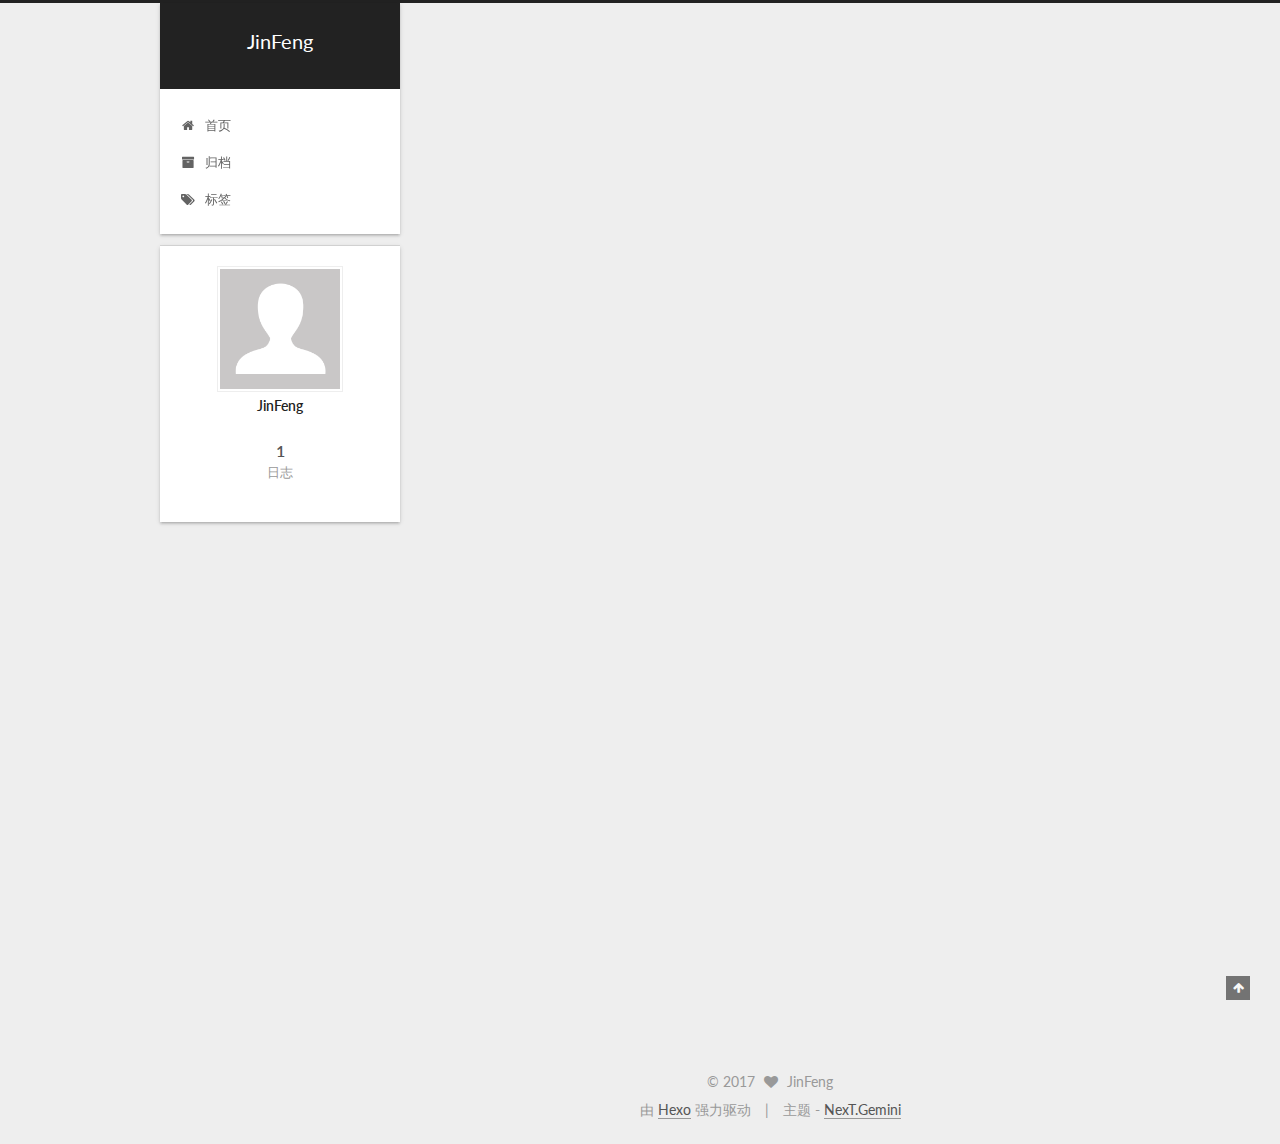
<file: index.html>
<!DOCTYPE html>



  


<html class="theme-next gemini use-motion" lang="zh-Hans">
<head>
  <meta charset="UTF-8"/>
<meta http-equiv="X-UA-Compatible" content="IE=edge" />
<meta name="viewport" content="width=device-width, initial-scale=1, maximum-scale=1"/>
<meta name="theme-color" content="#222">









<meta http-equiv="Cache-Control" content="no-transform" />
<meta http-equiv="Cache-Control" content="no-siteapp" />















  
  
  <link href="/lib/fancybox/source/jquery.fancybox.css?v=2.1.5" rel="stylesheet" type="text/css" />




  
  
  
  

  
    
    
  

  

  

  

  

  
    
    
    <link href="//fonts.googleapis.com/css?family=Lato:300,300italic,400,400italic,700,700italic&subset=latin,latin-ext" rel="stylesheet" type="text/css">
  






<link href="/lib/font-awesome/css/font-awesome.min.css?v=4.6.2" rel="stylesheet" type="text/css" />

<link href="/css/main.css?v=5.1.2" rel="stylesheet" type="text/css" />


  <meta name="keywords" content="Hexo, NexT" />








  <link rel="shortcut icon" type="image/x-icon" href="/favicon.ico?v=5.1.2" />






<meta property="og:type" content="website">
<meta property="og:title" content="JinFeng">
<meta property="og:url" content="http://yoursite.com/index.html">
<meta property="og:site_name" content="JinFeng">
<meta property="og:locale" content="zh-Hans">
<meta name="twitter:card" content="summary">
<meta name="twitter:title" content="JinFeng">



<script type="text/javascript" id="hexo.configurations">
  var NexT = window.NexT || {};
  var CONFIG = {
    root: '/',
    scheme: 'Gemini',
    sidebar: {"position":"left","display":"post","offset":12,"offset_float":12,"b2t":false,"scrollpercent":false,"onmobile":false},
    fancybox: true,
    tabs: true,
    motion: true,
    duoshuo: {
      userId: '0',
      author: '博主'
    },
    algolia: {
      applicationID: '',
      apiKey: '',
      indexName: '',
      hits: {"per_page":10},
      labels: {"input_placeholder":"Search for Posts","hits_empty":"We didn't find any results for the search: ${query}","hits_stats":"${hits} results found in ${time} ms"}
    }
  };
</script>



  <link rel="canonical" href="http://yoursite.com/"/>





  <title>JinFeng</title>
  














</head>

<body itemscope itemtype="http://schema.org/WebPage" lang="zh-Hans">

  
  
    
  

  <div class="container sidebar-position-left 
   page-home 
 ">
    <div class="headband"></div>

    <header id="header" class="header" itemscope itemtype="http://schema.org/WPHeader">
      <div class="header-inner"><div class="site-brand-wrapper">
  <div class="site-meta ">
    

    <div class="custom-logo-site-title">
      <a href="/"  class="brand" rel="start">
        <span class="logo-line-before"><i></i></span>
        <span class="site-title">JinFeng</span>
        <span class="logo-line-after"><i></i></span>
      </a>
    </div>
      
        <p class="site-subtitle"></p>
      
  </div>

  <div class="site-nav-toggle">
    <button>
      <span class="btn-bar"></span>
      <span class="btn-bar"></span>
      <span class="btn-bar"></span>
    </button>
  </div>
</div>

<nav class="site-nav">
  

  
    <ul id="menu" class="menu">
      
        
        <li class="menu-item menu-item-home">
          <a href="/" rel="section">
            
              <i class="menu-item-icon fa fa-fw fa-home"></i> <br />
            
            首页
          </a>
        </li>
      
        
        <li class="menu-item menu-item-archives">
          <a href="/archives/" rel="section">
            
              <i class="menu-item-icon fa fa-fw fa-archive"></i> <br />
            
            归档
          </a>
        </li>
      
        
        <li class="menu-item menu-item-tags">
          <a href="/tags/" rel="section">
            
              <i class="menu-item-icon fa fa-fw fa-tags"></i> <br />
            
            标签
          </a>
        </li>
      

      
    </ul>
  

  
</nav>



 </div>
    </header>

    <main id="main" class="main">
      <div class="main-inner">
        <div class="content-wrap">
          <div id="content" class="content">
            
  <section id="posts" class="posts-expand">
    
      

  

  
  
  

  <article class="post post-type-normal" itemscope itemtype="http://schema.org/Article">
  
  
  
  <div class="post-block">
    <link itemprop="mainEntityOfPage" href="http://yoursite.com/2017/12/24/hello-world/">

    <span hidden itemprop="author" itemscope itemtype="http://schema.org/Person">
      <meta itemprop="name" content="JinFeng">
      <meta itemprop="description" content="">
      <meta itemprop="image" content="/images/avatar.gif">
    </span>

    <span hidden itemprop="publisher" itemscope itemtype="http://schema.org/Organization">
      <meta itemprop="name" content="JinFeng">
    </span>

    
      <header class="post-header">

        
        
          <h1 class="post-title" itemprop="name headline">
                
                <a class="post-title-link" href="/2017/12/24/hello-world/" itemprop="url">Hello World</a></h1>
        

        <div class="post-meta">
          <span class="post-time">
            
              <span class="post-meta-item-icon">
                <i class="fa fa-calendar-o"></i>
              </span>
              
                <span class="post-meta-item-text">发表于</span>
              
              <time title="创建于" itemprop="dateCreated datePublished" datetime="2017-12-24T12:29:42+08:00">
                2017-12-24
              </time>
            

            

            
          </span>

          

          
            
          

          
          

          

          

          

        </div>
      </header>
    

    
    
    
    <div class="post-body" itemprop="articleBody">

      
      

      
        
          
            <p>Welcome to <a href="https://hexo.io/" target="_blank" rel="noopener">Hexo</a>! This is your very first post. Check <a href="https://hexo.io/docs/" target="_blank" rel="noopener">documentation</a> for more info. If you get any problems when using Hexo, you can find the answer in <a href="https://hexo.io/docs/troubleshooting.html" target="_blank" rel="noopener">troubleshooting</a> or you can ask me on <a href="https://github.com/hexojs/hexo/issues" target="_blank" rel="noopener">GitHub</a>.</p>
<h2 id="Quick-Start"><a href="#Quick-Start" class="headerlink" title="Quick Start"></a>Quick Start</h2><h3 id="Create-a-new-post"><a href="#Create-a-new-post" class="headerlink" title="Create a new post"></a>Create a new post</h3><figure class="highlight bash"><table><tr><td class="gutter"><pre><span class="line">1</span><br></pre></td><td class="code"><pre><span class="line">$ hexo new <span class="string">"My New Post"</span></span><br></pre></td></tr></table></figure>
<p>More info: <a href="https://hexo.io/docs/writing.html" target="_blank" rel="noopener">Writing</a></p>
<h3 id="Run-server"><a href="#Run-server" class="headerlink" title="Run server"></a>Run server</h3><figure class="highlight bash"><table><tr><td class="gutter"><pre><span class="line">1</span><br></pre></td><td class="code"><pre><span class="line">$ hexo server</span><br></pre></td></tr></table></figure>
<p>More info: <a href="https://hexo.io/docs/server.html" target="_blank" rel="noopener">Server</a></p>
<h3 id="Generate-static-files"><a href="#Generate-static-files" class="headerlink" title="Generate static files"></a>Generate static files</h3><figure class="highlight bash"><table><tr><td class="gutter"><pre><span class="line">1</span><br></pre></td><td class="code"><pre><span class="line">$ hexo generate</span><br></pre></td></tr></table></figure>
<p>More info: <a href="https://hexo.io/docs/generating.html" target="_blank" rel="noopener">Generating</a></p>
<h3 id="Deploy-to-remote-sites"><a href="#Deploy-to-remote-sites" class="headerlink" title="Deploy to remote sites"></a>Deploy to remote sites</h3><figure class="highlight bash"><table><tr><td class="gutter"><pre><span class="line">1</span><br></pre></td><td class="code"><pre><span class="line">$ hexo deploy</span><br></pre></td></tr></table></figure>
<p>More info: <a href="https://hexo.io/docs/deployment.html" target="_blank" rel="noopener">Deployment</a></p>

          
        
      
    </div>
    
    
    

    

    

    

    <footer class="post-footer">
      

      

      

      
      
        <div class="post-eof"></div>
      
    </footer>
  </div>
  
  
  
  </article>


    
  </section>

  


          </div>
          


          

        </div>
        
          
  
  <div class="sidebar-toggle">
    <div class="sidebar-toggle-line-wrap">
      <span class="sidebar-toggle-line sidebar-toggle-line-first"></span>
      <span class="sidebar-toggle-line sidebar-toggle-line-middle"></span>
      <span class="sidebar-toggle-line sidebar-toggle-line-last"></span>
    </div>
  </div>

  <aside id="sidebar" class="sidebar">
    
    <div class="sidebar-inner">

      

      

      <section class="site-overview sidebar-panel sidebar-panel-active">
        <div class="site-author motion-element" itemprop="author" itemscope itemtype="http://schema.org/Person">
          <img class="site-author-image" itemprop="image"
               src="/images/avatar.gif"
               alt="JinFeng" />
          <p class="site-author-name" itemprop="name">JinFeng</p>
           
              <p class="site-description motion-element" itemprop="description"></p>
          
        </div>
        <nav class="site-state motion-element">

          
            <div class="site-state-item site-state-posts">
              <a href="/archives/">
                <span class="site-state-item-count">1</span>
                <span class="site-state-item-name">日志</span>
              </a>
            </div>
          

          

          

        </nav>

        

        <div class="links-of-author motion-element">
          
        </div>

        
        

        
        

        


      </section>

      

      

    </div>
  </aside>


        
      </div>
    </main>

    <footer id="footer" class="footer">
      <div class="footer-inner">
        <div class="copyright" >
  
  &copy; 
  <span itemprop="copyrightYear">2017</span>
  <span class="with-love">
    <i class="fa fa-heart"></i>
  </span>
  <span class="author" itemprop="copyrightHolder">JinFeng</span>
</div>


<div class="powered-by">
  由 <a class="theme-link" href="https://hexo.io">Hexo</a> 强力驱动
</div>

<div class="theme-info">
  主题 -
  <a class="theme-link" href="https://github.com/iissnan/hexo-theme-next">
    NexT.Gemini
  </a>
</div>


        

        
      </div>
    </footer>

    
      <div class="back-to-top">
        <i class="fa fa-arrow-up"></i>
        
      </div>
    

  </div>

  

<script type="text/javascript">
  if (Object.prototype.toString.call(window.Promise) !== '[object Function]') {
    window.Promise = null;
  }
</script>









  












  
  <script type="text/javascript" src="/lib/jquery/index.js?v=2.1.3"></script>

  
  <script type="text/javascript" src="/lib/fastclick/lib/fastclick.min.js?v=1.0.6"></script>

  
  <script type="text/javascript" src="/lib/jquery_lazyload/jquery.lazyload.js?v=1.9.7"></script>

  
  <script type="text/javascript" src="/lib/velocity/velocity.min.js?v=1.2.1"></script>

  
  <script type="text/javascript" src="/lib/velocity/velocity.ui.min.js?v=1.2.1"></script>

  
  <script type="text/javascript" src="/lib/fancybox/source/jquery.fancybox.pack.js?v=2.1.5"></script>


  


  <script type="text/javascript" src="/js/src/utils.js?v=5.1.2"></script>

  <script type="text/javascript" src="/js/src/motion.js?v=5.1.2"></script>



  
  


  <script type="text/javascript" src="/js/src/affix.js?v=5.1.2"></script>

  <script type="text/javascript" src="/js/src/schemes/pisces.js?v=5.1.2"></script>



  
    <script type="text/javascript" src="/js/src/scrollspy.js?v=5.1.2"></script>
<script type="text/javascript" src="/js/src/post-details.js?v=5.1.2"></script>

  

  


  <script type="text/javascript" src="/js/src/bootstrap.js?v=5.1.2"></script>



  


  




	





  





  






  





  

  

  

  

  

  

</body>
</html>
</file>
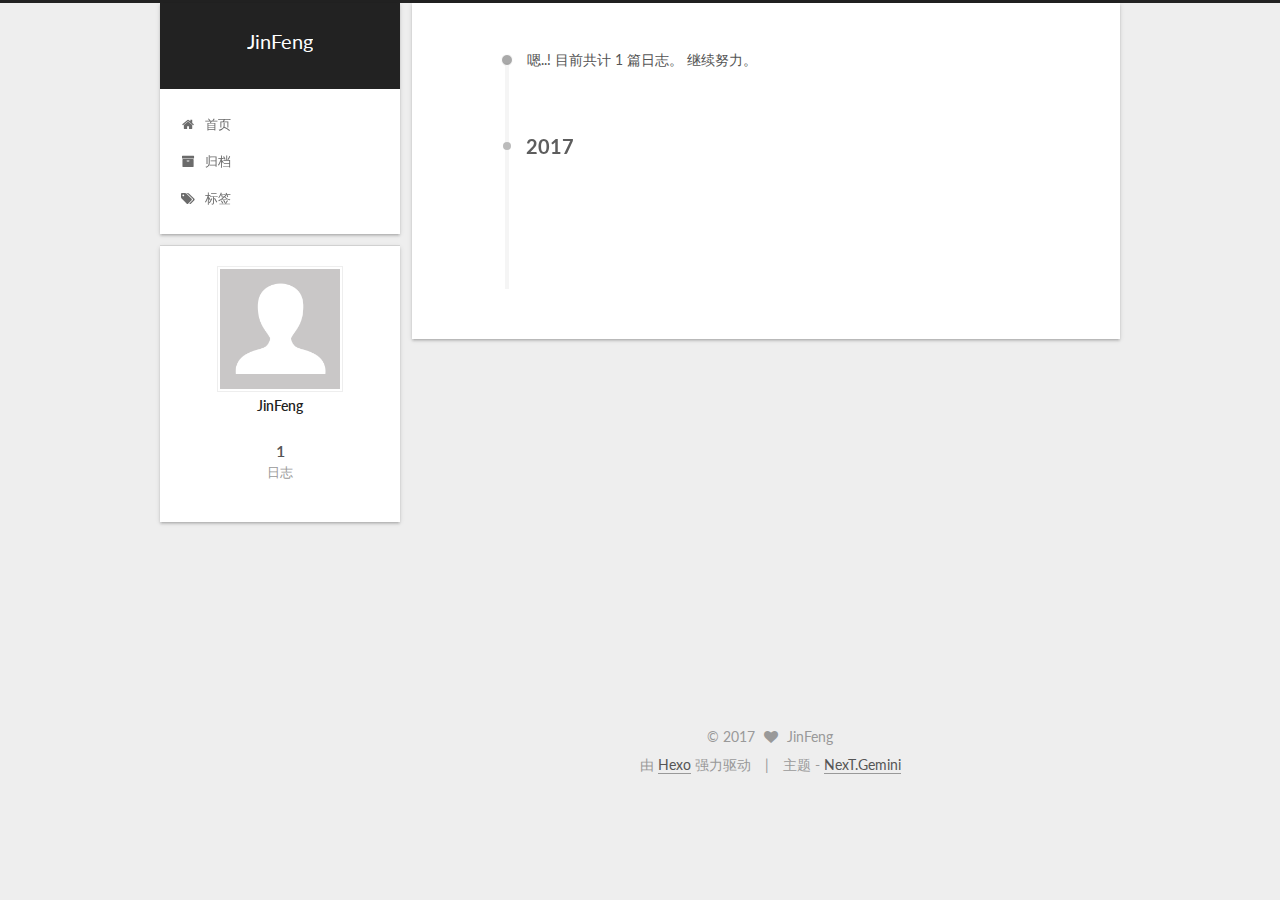
<file: archives/index.html>
<!DOCTYPE html>



  


<html class="theme-next gemini use-motion" lang="zh-Hans">
<head>
  <meta charset="UTF-8"/>
<meta http-equiv="X-UA-Compatible" content="IE=edge" />
<meta name="viewport" content="width=device-width, initial-scale=1, maximum-scale=1"/>
<meta name="theme-color" content="#222">









<meta http-equiv="Cache-Control" content="no-transform" />
<meta http-equiv="Cache-Control" content="no-siteapp" />















  
  
  <link href="/lib/fancybox/source/jquery.fancybox.css?v=2.1.5" rel="stylesheet" type="text/css" />




  
  
  
  

  
    
    
  

  

  

  

  

  
    
    
    <link href="//fonts.googleapis.com/css?family=Lato:300,300italic,400,400italic,700,700italic&subset=latin,latin-ext" rel="stylesheet" type="text/css">
  






<link href="/lib/font-awesome/css/font-awesome.min.css?v=4.6.2" rel="stylesheet" type="text/css" />

<link href="/css/main.css?v=5.1.2" rel="stylesheet" type="text/css" />


  <meta name="keywords" content="Hexo, NexT" />








  <link rel="shortcut icon" type="image/x-icon" href="/favicon.ico?v=5.1.2" />






<meta property="og:type" content="website">
<meta property="og:title" content="JinFeng">
<meta property="og:url" content="http://yoursite.com/archives/index.html">
<meta property="og:site_name" content="JinFeng">
<meta property="og:locale" content="zh-Hans">
<meta name="twitter:card" content="summary">
<meta name="twitter:title" content="JinFeng">



<script type="text/javascript" id="hexo.configurations">
  var NexT = window.NexT || {};
  var CONFIG = {
    root: '/',
    scheme: 'Gemini',
    sidebar: {"position":"left","display":"post","offset":12,"offset_float":12,"b2t":false,"scrollpercent":false,"onmobile":false},
    fancybox: true,
    tabs: true,
    motion: true,
    duoshuo: {
      userId: '0',
      author: '博主'
    },
    algolia: {
      applicationID: '',
      apiKey: '',
      indexName: '',
      hits: {"per_page":10},
      labels: {"input_placeholder":"Search for Posts","hits_empty":"We didn't find any results for the search: ${query}","hits_stats":"${hits} results found in ${time} ms"}
    }
  };
</script>



  <link rel="canonical" href="http://yoursite.com/archives/"/>





  <title>归档 | JinFeng</title>
  














</head>

<body itemscope itemtype="http://schema.org/WebPage" lang="zh-Hans">

  
  
    
  

  <div class="container sidebar-position-left  page-archive  ">
    <div class="headband"></div>

    <header id="header" class="header" itemscope itemtype="http://schema.org/WPHeader">
      <div class="header-inner"><div class="site-brand-wrapper">
  <div class="site-meta ">
    

    <div class="custom-logo-site-title">
      <a href="/"  class="brand" rel="start">
        <span class="logo-line-before"><i></i></span>
        <span class="site-title">JinFeng</span>
        <span class="logo-line-after"><i></i></span>
      </a>
    </div>
      
        <p class="site-subtitle"></p>
      
  </div>

  <div class="site-nav-toggle">
    <button>
      <span class="btn-bar"></span>
      <span class="btn-bar"></span>
      <span class="btn-bar"></span>
    </button>
  </div>
</div>

<nav class="site-nav">
  

  
    <ul id="menu" class="menu">
      
        
        <li class="menu-item menu-item-home">
          <a href="/" rel="section">
            
              <i class="menu-item-icon fa fa-fw fa-home"></i> <br />
            
            首页
          </a>
        </li>
      
        
        <li class="menu-item menu-item-archives">
          <a href="/archives/" rel="section">
            
              <i class="menu-item-icon fa fa-fw fa-archive"></i> <br />
            
            归档
          </a>
        </li>
      
        
        <li class="menu-item menu-item-tags">
          <a href="/tags/" rel="section">
            
              <i class="menu-item-icon fa fa-fw fa-tags"></i> <br />
            
            标签
          </a>
        </li>
      

      
    </ul>
  

  
</nav>



 </div>
    </header>

    <main id="main" class="main">
      <div class="main-inner">
        <div class="content-wrap">
          <div id="content" class="content">
            

  
  
  
  <div class="post-block archive">
    <div id="posts" class="posts-collapse">
      <span class="archive-move-on"></span>

      <span class="archive-page-counter">
        
        
        
          
        
        嗯..! 目前共计 1 篇日志。 继续努力。
      </span>

      

        
        
        

        
          
          <div class="collection-title">
            <h2 class="archive-year motion-element" id="archive-year-2017">2017</h2>
          </div>
        
        

        

  <article class="post post-type-normal" itemscope itemtype="http://schema.org/Article">
    <header class="post-header">

      <h2 class="post-title">
        
            <a class="post-title-link" href="/2017/12/24/hello-world/" itemprop="url">
              
                <span itemprop="name">Hello World</span>
              
            </a>
        
      </h2>

      <div class="post-meta">
        <time class="post-time" itemprop="dateCreated"
              datetime="2017-12-24T12:29:42+08:00"
              content="2017-12-24" >
          12-24
        </time>
      </div>

    </header>
  </article>



      

    </div>
  </div>
  
  
  

  



          </div>
          


          

        </div>
        
          
  
  <div class="sidebar-toggle">
    <div class="sidebar-toggle-line-wrap">
      <span class="sidebar-toggle-line sidebar-toggle-line-first"></span>
      <span class="sidebar-toggle-line sidebar-toggle-line-middle"></span>
      <span class="sidebar-toggle-line sidebar-toggle-line-last"></span>
    </div>
  </div>

  <aside id="sidebar" class="sidebar">
    
    <div class="sidebar-inner">

      

      

      <section class="site-overview sidebar-panel sidebar-panel-active">
        <div class="site-author motion-element" itemprop="author" itemscope itemtype="http://schema.org/Person">
          <img class="site-author-image" itemprop="image"
               src="/images/avatar.gif"
               alt="JinFeng" />
          <p class="site-author-name" itemprop="name">JinFeng</p>
           
              <p class="site-description motion-element" itemprop="description"></p>
          
        </div>
        <nav class="site-state motion-element">

          
            <div class="site-state-item site-state-posts">
              <a href="/archives/">
                <span class="site-state-item-count">1</span>
                <span class="site-state-item-name">日志</span>
              </a>
            </div>
          

          

          

        </nav>

        

        <div class="links-of-author motion-element">
          
        </div>

        
        

        
        

        


      </section>

      

      

    </div>
  </aside>


        
      </div>
    </main>

    <footer id="footer" class="footer">
      <div class="footer-inner">
        <div class="copyright" >
  
  &copy; 
  <span itemprop="copyrightYear">2017</span>
  <span class="with-love">
    <i class="fa fa-heart"></i>
  </span>
  <span class="author" itemprop="copyrightHolder">JinFeng</span>
</div>


<div class="powered-by">
  由 <a class="theme-link" href="https://hexo.io">Hexo</a> 强力驱动
</div>

<div class="theme-info">
  主题 -
  <a class="theme-link" href="https://github.com/iissnan/hexo-theme-next">
    NexT.Gemini
  </a>
</div>


        

        
      </div>
    </footer>

    
      <div class="back-to-top">
        <i class="fa fa-arrow-up"></i>
        
      </div>
    

  </div>

  

<script type="text/javascript">
  if (Object.prototype.toString.call(window.Promise) !== '[object Function]') {
    window.Promise = null;
  }
</script>









  












  
  <script type="text/javascript" src="/lib/jquery/index.js?v=2.1.3"></script>

  
  <script type="text/javascript" src="/lib/fastclick/lib/fastclick.min.js?v=1.0.6"></script>

  
  <script type="text/javascript" src="/lib/jquery_lazyload/jquery.lazyload.js?v=1.9.7"></script>

  
  <script type="text/javascript" src="/lib/velocity/velocity.min.js?v=1.2.1"></script>

  
  <script type="text/javascript" src="/lib/velocity/velocity.ui.min.js?v=1.2.1"></script>

  
  <script type="text/javascript" src="/lib/fancybox/source/jquery.fancybox.pack.js?v=2.1.5"></script>


  


  <script type="text/javascript" src="/js/src/utils.js?v=5.1.2"></script>

  <script type="text/javascript" src="/js/src/motion.js?v=5.1.2"></script>



  
  


  <script type="text/javascript" src="/js/src/affix.js?v=5.1.2"></script>

  <script type="text/javascript" src="/js/src/schemes/pisces.js?v=5.1.2"></script>



  
  
    <script type="text/javascript" id="motion.page.archive">
      $('.archive-year').velocity('transition.slideLeftIn');
    </script>
  


  


  <script type="text/javascript" src="/js/src/bootstrap.js?v=5.1.2"></script>



  


  




	





  





  






  





  

  

  

  

  

  

</body>
</html>
</file>
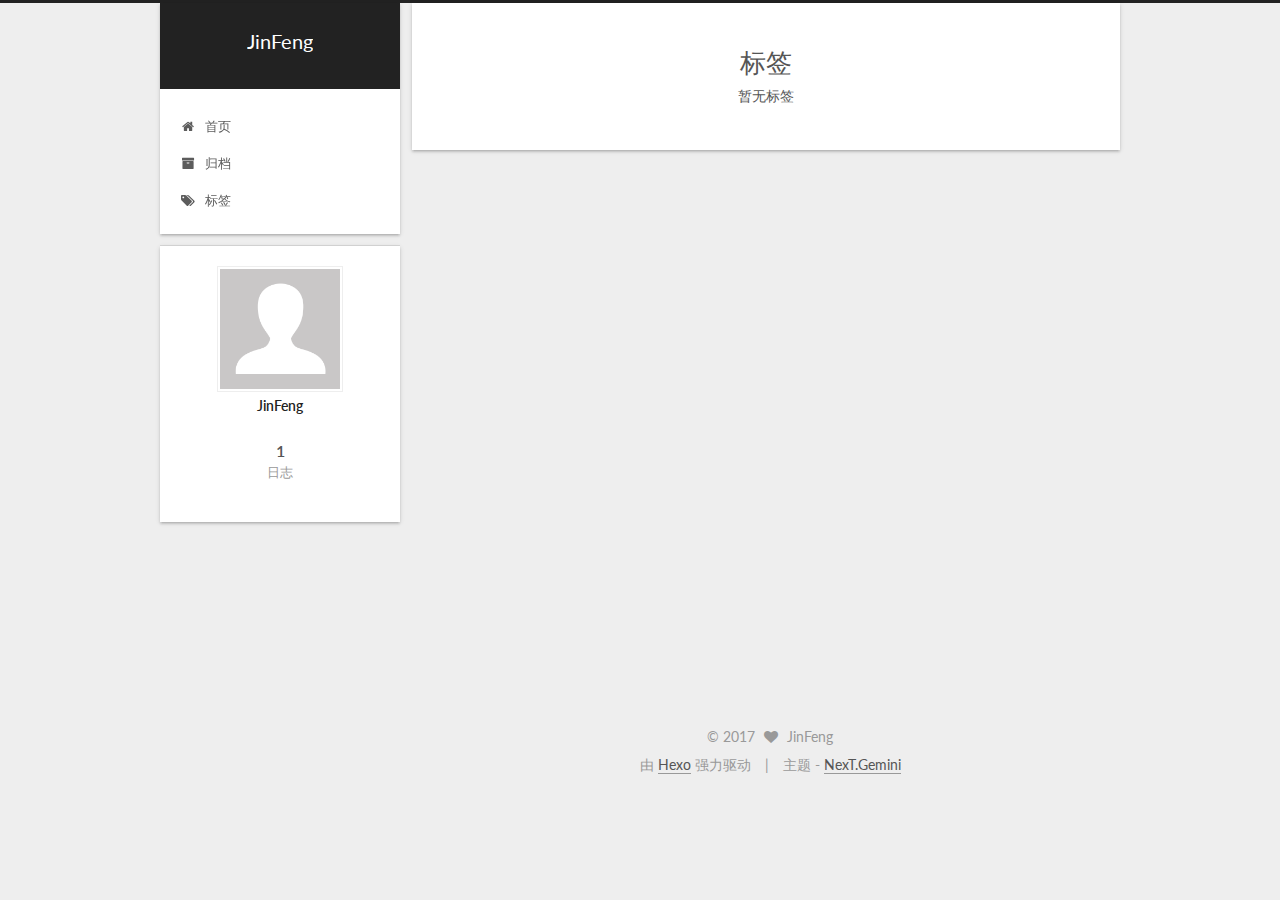
<file: tags/index.html>
<!DOCTYPE html>



  


<html class="theme-next gemini use-motion" lang="zh-Hans">
<head>
  <meta charset="UTF-8"/>
<meta http-equiv="X-UA-Compatible" content="IE=edge" />
<meta name="viewport" content="width=device-width, initial-scale=1, maximum-scale=1"/>
<meta name="theme-color" content="#222">









<meta http-equiv="Cache-Control" content="no-transform" />
<meta http-equiv="Cache-Control" content="no-siteapp" />















  
  
  <link href="/lib/fancybox/source/jquery.fancybox.css?v=2.1.5" rel="stylesheet" type="text/css" />




  
  
  
  

  
    
    
  

  

  

  

  

  
    
    
    <link href="//fonts.googleapis.com/css?family=Lato:300,300italic,400,400italic,700,700italic&subset=latin,latin-ext" rel="stylesheet" type="text/css">
  






<link href="/lib/font-awesome/css/font-awesome.min.css?v=4.6.2" rel="stylesheet" type="text/css" />

<link href="/css/main.css?v=5.1.2" rel="stylesheet" type="text/css" />


  <meta name="keywords" content="Hexo, NexT" />








  <link rel="shortcut icon" type="image/x-icon" href="/favicon.ico?v=5.1.2" />






<meta property="og:type" content="website">
<meta property="og:title" content="标签">
<meta property="og:url" content="http://yoursite.com/tags/index.html">
<meta property="og:site_name" content="JinFeng">
<meta property="og:locale" content="zh-Hans">
<meta property="og:updated_time" content="2017-12-24T05:12:18.114Z">
<meta name="twitter:card" content="summary">
<meta name="twitter:title" content="标签">



<script type="text/javascript" id="hexo.configurations">
  var NexT = window.NexT || {};
  var CONFIG = {
    root: '/',
    scheme: 'Gemini',
    sidebar: {"position":"left","display":"post","offset":12,"offset_float":12,"b2t":false,"scrollpercent":false,"onmobile":false},
    fancybox: true,
    tabs: true,
    motion: true,
    duoshuo: {
      userId: '0',
      author: '博主'
    },
    algolia: {
      applicationID: '',
      apiKey: '',
      indexName: '',
      hits: {"per_page":10},
      labels: {"input_placeholder":"Search for Posts","hits_empty":"We didn't find any results for the search: ${query}","hits_stats":"${hits} results found in ${time} ms"}
    }
  };
</script>



  <link rel="canonical" href="http://yoursite.com/tags/"/>





  <title>标签 | JinFeng</title>
  














</head>

<body itemscope itemtype="http://schema.org/WebPage" lang="zh-Hans">

  
  
    
  

  <div class="container sidebar-position-left page-post-detail ">
    <div class="headband"></div>

    <header id="header" class="header" itemscope itemtype="http://schema.org/WPHeader">
      <div class="header-inner"><div class="site-brand-wrapper">
  <div class="site-meta ">
    

    <div class="custom-logo-site-title">
      <a href="/"  class="brand" rel="start">
        <span class="logo-line-before"><i></i></span>
        <span class="site-title">JinFeng</span>
        <span class="logo-line-after"><i></i></span>
      </a>
    </div>
      
        <p class="site-subtitle"></p>
      
  </div>

  <div class="site-nav-toggle">
    <button>
      <span class="btn-bar"></span>
      <span class="btn-bar"></span>
      <span class="btn-bar"></span>
    </button>
  </div>
</div>

<nav class="site-nav">
  

  
    <ul id="menu" class="menu">
      
        
        <li class="menu-item menu-item-home">
          <a href="/" rel="section">
            
              <i class="menu-item-icon fa fa-fw fa-home"></i> <br />
            
            首页
          </a>
        </li>
      
        
        <li class="menu-item menu-item-archives">
          <a href="/archives/" rel="section">
            
              <i class="menu-item-icon fa fa-fw fa-archive"></i> <br />
            
            归档
          </a>
        </li>
      
        
        <li class="menu-item menu-item-tags">
          <a href="/tags/" rel="section">
            
              <i class="menu-item-icon fa fa-fw fa-tags"></i> <br />
            
            标签
          </a>
        </li>
      

      
    </ul>
  

  
</nav>



 </div>
    </header>

    <main id="main" class="main">
      <div class="main-inner">
        <div class="content-wrap">
          <div id="content" class="content">
            

  <div id="posts" class="posts-expand">
    
    
    
    <div class="post-block page">
      <header class="post-header">

	<h1 class="post-title" itemprop="name headline">标签</h1>



</header>

      
      
      
      <div class="post-body">
        
        
          <div class="tag-cloud">
            <div class="tag-cloud-title">
                暂无标签
            </div>
            <div class="tag-cloud-tags">
              
            </div>
          </div>
        
      </div>
      
      
      
    </div>
    
    
    
  </div>


          </div>
          


          
  <div class="comments" id="comments">
    
  </div>


        </div>
        
          
  
  <div class="sidebar-toggle">
    <div class="sidebar-toggle-line-wrap">
      <span class="sidebar-toggle-line sidebar-toggle-line-first"></span>
      <span class="sidebar-toggle-line sidebar-toggle-line-middle"></span>
      <span class="sidebar-toggle-line sidebar-toggle-line-last"></span>
    </div>
  </div>

  <aside id="sidebar" class="sidebar">
    
    <div class="sidebar-inner">

      

      

      <section class="site-overview sidebar-panel sidebar-panel-active">
        <div class="site-author motion-element" itemprop="author" itemscope itemtype="http://schema.org/Person">
          <img class="site-author-image" itemprop="image"
               src="/images/avatar.gif"
               alt="JinFeng" />
          <p class="site-author-name" itemprop="name">JinFeng</p>
           
              <p class="site-description motion-element" itemprop="description"></p>
          
        </div>
        <nav class="site-state motion-element">

          
            <div class="site-state-item site-state-posts">
              <a href="/archives/">
                <span class="site-state-item-count">1</span>
                <span class="site-state-item-name">日志</span>
              </a>
            </div>
          

          

          

        </nav>

        

        <div class="links-of-author motion-element">
          
        </div>

        
        

        
        

        


      </section>

      

      

    </div>
  </aside>


        
      </div>
    </main>

    <footer id="footer" class="footer">
      <div class="footer-inner">
        <div class="copyright" >
  
  &copy; 
  <span itemprop="copyrightYear">2017</span>
  <span class="with-love">
    <i class="fa fa-heart"></i>
  </span>
  <span class="author" itemprop="copyrightHolder">JinFeng</span>
</div>


<div class="powered-by">
  由 <a class="theme-link" href="https://hexo.io">Hexo</a> 强力驱动
</div>

<div class="theme-info">
  主题 -
  <a class="theme-link" href="https://github.com/iissnan/hexo-theme-next">
    NexT.Gemini
  </a>
</div>


        

        
      </div>
    </footer>

    
      <div class="back-to-top">
        <i class="fa fa-arrow-up"></i>
        
      </div>
    

  </div>

  

<script type="text/javascript">
  if (Object.prototype.toString.call(window.Promise) !== '[object Function]') {
    window.Promise = null;
  }
</script>









  












  
  <script type="text/javascript" src="/lib/jquery/index.js?v=2.1.3"></script>

  
  <script type="text/javascript" src="/lib/fastclick/lib/fastclick.min.js?v=1.0.6"></script>

  
  <script type="text/javascript" src="/lib/jquery_lazyload/jquery.lazyload.js?v=1.9.7"></script>

  
  <script type="text/javascript" src="/lib/velocity/velocity.min.js?v=1.2.1"></script>

  
  <script type="text/javascript" src="/lib/velocity/velocity.ui.min.js?v=1.2.1"></script>

  
  <script type="text/javascript" src="/lib/fancybox/source/jquery.fancybox.pack.js?v=2.1.5"></script>


  


  <script type="text/javascript" src="/js/src/utils.js?v=5.1.2"></script>

  <script type="text/javascript" src="/js/src/motion.js?v=5.1.2"></script>



  
  


  <script type="text/javascript" src="/js/src/affix.js?v=5.1.2"></script>

  <script type="text/javascript" src="/js/src/schemes/pisces.js?v=5.1.2"></script>



  
    <script type="text/javascript" src="/js/src/scrollspy.js?v=5.1.2"></script>
<script type="text/javascript" src="/js/src/post-details.js?v=5.1.2"></script>

  

  


  <script type="text/javascript" src="/js/src/bootstrap.js?v=5.1.2"></script>



  


  




	





  





  






  





  

  

  

  

  

  

</body>
</html>
</file>
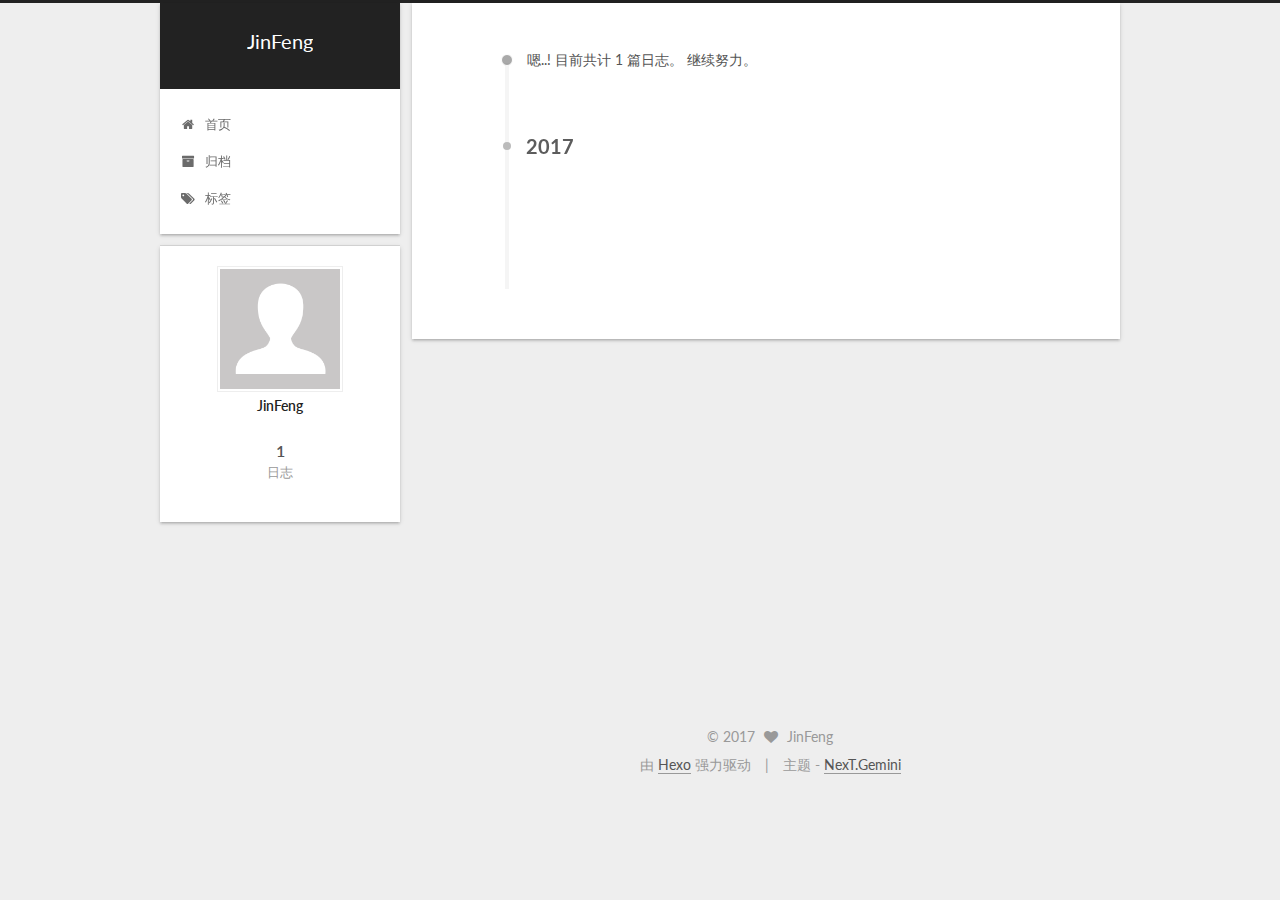
<file: archives/2017/index.html>
<!DOCTYPE html>



  


<html class="theme-next gemini use-motion" lang="zh-Hans">
<head>
  <meta charset="UTF-8"/>
<meta http-equiv="X-UA-Compatible" content="IE=edge" />
<meta name="viewport" content="width=device-width, initial-scale=1, maximum-scale=1"/>
<meta name="theme-color" content="#222">









<meta http-equiv="Cache-Control" content="no-transform" />
<meta http-equiv="Cache-Control" content="no-siteapp" />















  
  
  <link href="/lib/fancybox/source/jquery.fancybox.css?v=2.1.5" rel="stylesheet" type="text/css" />




  
  
  
  

  
    
    
  

  

  

  

  

  
    
    
    <link href="//fonts.googleapis.com/css?family=Lato:300,300italic,400,400italic,700,700italic&subset=latin,latin-ext" rel="stylesheet" type="text/css">
  






<link href="/lib/font-awesome/css/font-awesome.min.css?v=4.6.2" rel="stylesheet" type="text/css" />

<link href="/css/main.css?v=5.1.2" rel="stylesheet" type="text/css" />


  <meta name="keywords" content="Hexo, NexT" />








  <link rel="shortcut icon" type="image/x-icon" href="/favicon.ico?v=5.1.2" />






<meta property="og:type" content="website">
<meta property="og:title" content="JinFeng">
<meta property="og:url" content="http://yoursite.com/archives/2017/index.html">
<meta property="og:site_name" content="JinFeng">
<meta property="og:locale" content="zh-Hans">
<meta name="twitter:card" content="summary">
<meta name="twitter:title" content="JinFeng">



<script type="text/javascript" id="hexo.configurations">
  var NexT = window.NexT || {};
  var CONFIG = {
    root: '/',
    scheme: 'Gemini',
    sidebar: {"position":"left","display":"post","offset":12,"offset_float":12,"b2t":false,"scrollpercent":false,"onmobile":false},
    fancybox: true,
    tabs: true,
    motion: true,
    duoshuo: {
      userId: '0',
      author: '博主'
    },
    algolia: {
      applicationID: '',
      apiKey: '',
      indexName: '',
      hits: {"per_page":10},
      labels: {"input_placeholder":"Search for Posts","hits_empty":"We didn't find any results for the search: ${query}","hits_stats":"${hits} results found in ${time} ms"}
    }
  };
</script>



  <link rel="canonical" href="http://yoursite.com/archives/2017/"/>





  <title>归档 | JinFeng</title>
  














</head>

<body itemscope itemtype="http://schema.org/WebPage" lang="zh-Hans">

  
  
    
  

  <div class="container sidebar-position-left  page-archive  ">
    <div class="headband"></div>

    <header id="header" class="header" itemscope itemtype="http://schema.org/WPHeader">
      <div class="header-inner"><div class="site-brand-wrapper">
  <div class="site-meta ">
    

    <div class="custom-logo-site-title">
      <a href="/"  class="brand" rel="start">
        <span class="logo-line-before"><i></i></span>
        <span class="site-title">JinFeng</span>
        <span class="logo-line-after"><i></i></span>
      </a>
    </div>
      
        <p class="site-subtitle"></p>
      
  </div>

  <div class="site-nav-toggle">
    <button>
      <span class="btn-bar"></span>
      <span class="btn-bar"></span>
      <span class="btn-bar"></span>
    </button>
  </div>
</div>

<nav class="site-nav">
  

  
    <ul id="menu" class="menu">
      
        
        <li class="menu-item menu-item-home">
          <a href="/" rel="section">
            
              <i class="menu-item-icon fa fa-fw fa-home"></i> <br />
            
            首页
          </a>
        </li>
      
        
        <li class="menu-item menu-item-archives">
          <a href="/archives/" rel="section">
            
              <i class="menu-item-icon fa fa-fw fa-archive"></i> <br />
            
            归档
          </a>
        </li>
      
        
        <li class="menu-item menu-item-tags">
          <a href="/tags/" rel="section">
            
              <i class="menu-item-icon fa fa-fw fa-tags"></i> <br />
            
            标签
          </a>
        </li>
      

      
    </ul>
  

  
</nav>



 </div>
    </header>

    <main id="main" class="main">
      <div class="main-inner">
        <div class="content-wrap">
          <div id="content" class="content">
            

  
  
  
  <div class="post-block archive">
    <div id="posts" class="posts-collapse">
      <span class="archive-move-on"></span>

      <span class="archive-page-counter">
        
        
        
          
        
        嗯..! 目前共计 1 篇日志。 继续努力。
      </span>

      

        
        
        

        
          
          <div class="collection-title">
            <h2 class="archive-year motion-element" id="archive-year-2017">2017</h2>
          </div>
        
        

        

  <article class="post post-type-normal" itemscope itemtype="http://schema.org/Article">
    <header class="post-header">

      <h2 class="post-title">
        
            <a class="post-title-link" href="/2017/12/24/hello-world/" itemprop="url">
              
                <span itemprop="name">Hello World</span>
              
            </a>
        
      </h2>

      <div class="post-meta">
        <time class="post-time" itemprop="dateCreated"
              datetime="2017-12-24T12:29:42+08:00"
              content="2017-12-24" >
          12-24
        </time>
      </div>

    </header>
  </article>



      

    </div>
  </div>
  
  
  

  



          </div>
          


          

        </div>
        
          
  
  <div class="sidebar-toggle">
    <div class="sidebar-toggle-line-wrap">
      <span class="sidebar-toggle-line sidebar-toggle-line-first"></span>
      <span class="sidebar-toggle-line sidebar-toggle-line-middle"></span>
      <span class="sidebar-toggle-line sidebar-toggle-line-last"></span>
    </div>
  </div>

  <aside id="sidebar" class="sidebar">
    
    <div class="sidebar-inner">

      

      

      <section class="site-overview sidebar-panel sidebar-panel-active">
        <div class="site-author motion-element" itemprop="author" itemscope itemtype="http://schema.org/Person">
          <img class="site-author-image" itemprop="image"
               src="/images/avatar.gif"
               alt="JinFeng" />
          <p class="site-author-name" itemprop="name">JinFeng</p>
           
              <p class="site-description motion-element" itemprop="description"></p>
          
        </div>
        <nav class="site-state motion-element">

          
            <div class="site-state-item site-state-posts">
              <a href="/archives/">
                <span class="site-state-item-count">1</span>
                <span class="site-state-item-name">日志</span>
              </a>
            </div>
          

          

          

        </nav>

        

        <div class="links-of-author motion-element">
          
        </div>

        
        

        
        

        


      </section>

      

      

    </div>
  </aside>


        
      </div>
    </main>

    <footer id="footer" class="footer">
      <div class="footer-inner">
        <div class="copyright" >
  
  &copy; 
  <span itemprop="copyrightYear">2017</span>
  <span class="with-love">
    <i class="fa fa-heart"></i>
  </span>
  <span class="author" itemprop="copyrightHolder">JinFeng</span>
</div>


<div class="powered-by">
  由 <a class="theme-link" href="https://hexo.io">Hexo</a> 强力驱动
</div>

<div class="theme-info">
  主题 -
  <a class="theme-link" href="https://github.com/iissnan/hexo-theme-next">
    NexT.Gemini
  </a>
</div>


        

        
      </div>
    </footer>

    
      <div class="back-to-top">
        <i class="fa fa-arrow-up"></i>
        
      </div>
    

  </div>

  

<script type="text/javascript">
  if (Object.prototype.toString.call(window.Promise) !== '[object Function]') {
    window.Promise = null;
  }
</script>









  












  
  <script type="text/javascript" src="/lib/jquery/index.js?v=2.1.3"></script>

  
  <script type="text/javascript" src="/lib/fastclick/lib/fastclick.min.js?v=1.0.6"></script>

  
  <script type="text/javascript" src="/lib/jquery_lazyload/jquery.lazyload.js?v=1.9.7"></script>

  
  <script type="text/javascript" src="/lib/velocity/velocity.min.js?v=1.2.1"></script>

  
  <script type="text/javascript" src="/lib/velocity/velocity.ui.min.js?v=1.2.1"></script>

  
  <script type="text/javascript" src="/lib/fancybox/source/jquery.fancybox.pack.js?v=2.1.5"></script>


  


  <script type="text/javascript" src="/js/src/utils.js?v=5.1.2"></script>

  <script type="text/javascript" src="/js/src/motion.js?v=5.1.2"></script>



  
  


  <script type="text/javascript" src="/js/src/affix.js?v=5.1.2"></script>

  <script type="text/javascript" src="/js/src/schemes/pisces.js?v=5.1.2"></script>



  
  
    <script type="text/javascript" id="motion.page.archive">
      $('.archive-year').velocity('transition.slideLeftIn');
    </script>
  


  


  <script type="text/javascript" src="/js/src/bootstrap.js?v=5.1.2"></script>



  


  




	





  





  






  





  

  

  

  

  

  

</body>
</html>
</file>
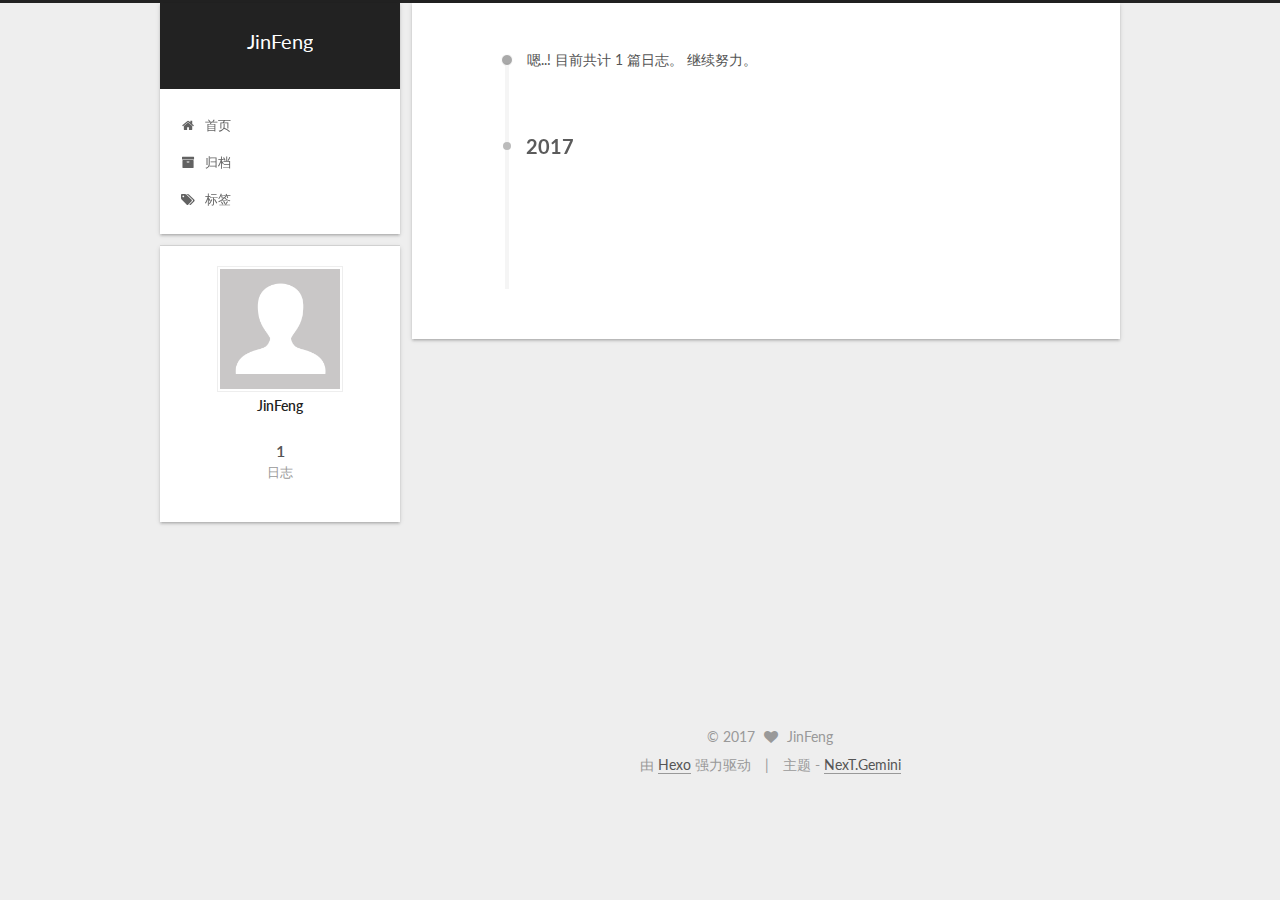
<file: archives/2017/12/index.html>
<!DOCTYPE html>



  


<html class="theme-next gemini use-motion" lang="zh-Hans">
<head>
  <meta charset="UTF-8"/>
<meta http-equiv="X-UA-Compatible" content="IE=edge" />
<meta name="viewport" content="width=device-width, initial-scale=1, maximum-scale=1"/>
<meta name="theme-color" content="#222">









<meta http-equiv="Cache-Control" content="no-transform" />
<meta http-equiv="Cache-Control" content="no-siteapp" />















  
  
  <link href="/lib/fancybox/source/jquery.fancybox.css?v=2.1.5" rel="stylesheet" type="text/css" />




  
  
  
  

  
    
    
  

  

  

  

  

  
    
    
    <link href="//fonts.googleapis.com/css?family=Lato:300,300italic,400,400italic,700,700italic&subset=latin,latin-ext" rel="stylesheet" type="text/css">
  






<link href="/lib/font-awesome/css/font-awesome.min.css?v=4.6.2" rel="stylesheet" type="text/css" />

<link href="/css/main.css?v=5.1.2" rel="stylesheet" type="text/css" />


  <meta name="keywords" content="Hexo, NexT" />








  <link rel="shortcut icon" type="image/x-icon" href="/favicon.ico?v=5.1.2" />






<meta property="og:type" content="website">
<meta property="og:title" content="JinFeng">
<meta property="og:url" content="http://yoursite.com/archives/2017/12/index.html">
<meta property="og:site_name" content="JinFeng">
<meta property="og:locale" content="zh-Hans">
<meta name="twitter:card" content="summary">
<meta name="twitter:title" content="JinFeng">



<script type="text/javascript" id="hexo.configurations">
  var NexT = window.NexT || {};
  var CONFIG = {
    root: '/',
    scheme: 'Gemini',
    sidebar: {"position":"left","display":"post","offset":12,"offset_float":12,"b2t":false,"scrollpercent":false,"onmobile":false},
    fancybox: true,
    tabs: true,
    motion: true,
    duoshuo: {
      userId: '0',
      author: '博主'
    },
    algolia: {
      applicationID: '',
      apiKey: '',
      indexName: '',
      hits: {"per_page":10},
      labels: {"input_placeholder":"Search for Posts","hits_empty":"We didn't find any results for the search: ${query}","hits_stats":"${hits} results found in ${time} ms"}
    }
  };
</script>



  <link rel="canonical" href="http://yoursite.com/archives/2017/12/"/>





  <title>归档 | JinFeng</title>
  














</head>

<body itemscope itemtype="http://schema.org/WebPage" lang="zh-Hans">

  
  
    
  

  <div class="container sidebar-position-left  page-archive  ">
    <div class="headband"></div>

    <header id="header" class="header" itemscope itemtype="http://schema.org/WPHeader">
      <div class="header-inner"><div class="site-brand-wrapper">
  <div class="site-meta ">
    

    <div class="custom-logo-site-title">
      <a href="/"  class="brand" rel="start">
        <span class="logo-line-before"><i></i></span>
        <span class="site-title">JinFeng</span>
        <span class="logo-line-after"><i></i></span>
      </a>
    </div>
      
        <p class="site-subtitle"></p>
      
  </div>

  <div class="site-nav-toggle">
    <button>
      <span class="btn-bar"></span>
      <span class="btn-bar"></span>
      <span class="btn-bar"></span>
    </button>
  </div>
</div>

<nav class="site-nav">
  

  
    <ul id="menu" class="menu">
      
        
        <li class="menu-item menu-item-home">
          <a href="/" rel="section">
            
              <i class="menu-item-icon fa fa-fw fa-home"></i> <br />
            
            首页
          </a>
        </li>
      
        
        <li class="menu-item menu-item-archives">
          <a href="/archives/" rel="section">
            
              <i class="menu-item-icon fa fa-fw fa-archive"></i> <br />
            
            归档
          </a>
        </li>
      
        
        <li class="menu-item menu-item-tags">
          <a href="/tags/" rel="section">
            
              <i class="menu-item-icon fa fa-fw fa-tags"></i> <br />
            
            标签
          </a>
        </li>
      

      
    </ul>
  

  
</nav>



 </div>
    </header>

    <main id="main" class="main">
      <div class="main-inner">
        <div class="content-wrap">
          <div id="content" class="content">
            

  
  
  
  <div class="post-block archive">
    <div id="posts" class="posts-collapse">
      <span class="archive-move-on"></span>

      <span class="archive-page-counter">
        
        
        
          
        
        嗯..! 目前共计 1 篇日志。 继续努力。
      </span>

      

        
        
        

        
          
          <div class="collection-title">
            <h2 class="archive-year motion-element" id="archive-year-2017">2017</h2>
          </div>
        
        

        

  <article class="post post-type-normal" itemscope itemtype="http://schema.org/Article">
    <header class="post-header">

      <h2 class="post-title">
        
            <a class="post-title-link" href="/2017/12/24/hello-world/" itemprop="url">
              
                <span itemprop="name">Hello World</span>
              
            </a>
        
      </h2>

      <div class="post-meta">
        <time class="post-time" itemprop="dateCreated"
              datetime="2017-12-24T12:29:42+08:00"
              content="2017-12-24" >
          12-24
        </time>
      </div>

    </header>
  </article>



      

    </div>
  </div>
  
  
  

  



          </div>
          


          

        </div>
        
          
  
  <div class="sidebar-toggle">
    <div class="sidebar-toggle-line-wrap">
      <span class="sidebar-toggle-line sidebar-toggle-line-first"></span>
      <span class="sidebar-toggle-line sidebar-toggle-line-middle"></span>
      <span class="sidebar-toggle-line sidebar-toggle-line-last"></span>
    </div>
  </div>

  <aside id="sidebar" class="sidebar">
    
    <div class="sidebar-inner">

      

      

      <section class="site-overview sidebar-panel sidebar-panel-active">
        <div class="site-author motion-element" itemprop="author" itemscope itemtype="http://schema.org/Person">
          <img class="site-author-image" itemprop="image"
               src="/images/avatar.gif"
               alt="JinFeng" />
          <p class="site-author-name" itemprop="name">JinFeng</p>
           
              <p class="site-description motion-element" itemprop="description"></p>
          
        </div>
        <nav class="site-state motion-element">

          
            <div class="site-state-item site-state-posts">
              <a href="/archives/">
                <span class="site-state-item-count">1</span>
                <span class="site-state-item-name">日志</span>
              </a>
            </div>
          

          

          

        </nav>

        

        <div class="links-of-author motion-element">
          
        </div>

        
        

        
        

        


      </section>

      

      

    </div>
  </aside>


        
      </div>
    </main>

    <footer id="footer" class="footer">
      <div class="footer-inner">
        <div class="copyright" >
  
  &copy; 
  <span itemprop="copyrightYear">2017</span>
  <span class="with-love">
    <i class="fa fa-heart"></i>
  </span>
  <span class="author" itemprop="copyrightHolder">JinFeng</span>
</div>


<div class="powered-by">
  由 <a class="theme-link" href="https://hexo.io">Hexo</a> 强力驱动
</div>

<div class="theme-info">
  主题 -
  <a class="theme-link" href="https://github.com/iissnan/hexo-theme-next">
    NexT.Gemini
  </a>
</div>


        

        
      </div>
    </footer>

    
      <div class="back-to-top">
        <i class="fa fa-arrow-up"></i>
        
      </div>
    

  </div>

  

<script type="text/javascript">
  if (Object.prototype.toString.call(window.Promise) !== '[object Function]') {
    window.Promise = null;
  }
</script>









  












  
  <script type="text/javascript" src="/lib/jquery/index.js?v=2.1.3"></script>

  
  <script type="text/javascript" src="/lib/fastclick/lib/fastclick.min.js?v=1.0.6"></script>

  
  <script type="text/javascript" src="/lib/jquery_lazyload/jquery.lazyload.js?v=1.9.7"></script>

  
  <script type="text/javascript" src="/lib/velocity/velocity.min.js?v=1.2.1"></script>

  
  <script type="text/javascript" src="/lib/velocity/velocity.ui.min.js?v=1.2.1"></script>

  
  <script type="text/javascript" src="/lib/fancybox/source/jquery.fancybox.pack.js?v=2.1.5"></script>


  


  <script type="text/javascript" src="/js/src/utils.js?v=5.1.2"></script>

  <script type="text/javascript" src="/js/src/motion.js?v=5.1.2"></script>



  
  


  <script type="text/javascript" src="/js/src/affix.js?v=5.1.2"></script>

  <script type="text/javascript" src="/js/src/schemes/pisces.js?v=5.1.2"></script>



  
  
    <script type="text/javascript" id="motion.page.archive">
      $('.archive-year').velocity('transition.slideLeftIn');
    </script>
  


  


  <script type="text/javascript" src="/js/src/bootstrap.js?v=5.1.2"></script>



  


  




	





  





  






  





  

  

  

  

  

  

</body>
</html>
</file>
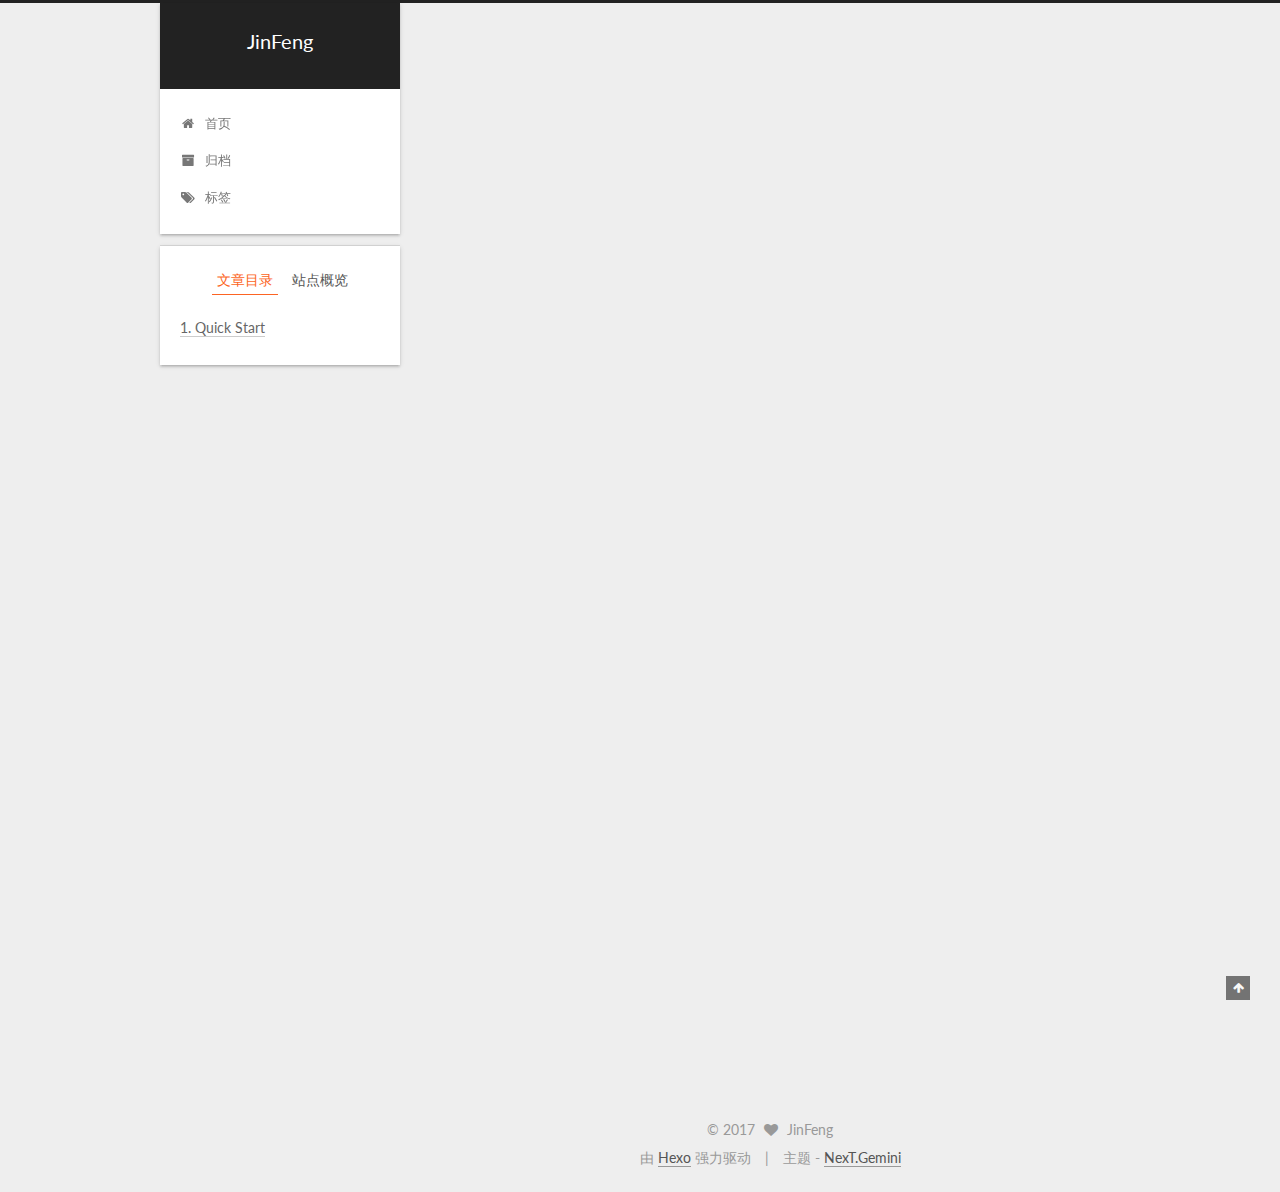
<file: 2017/12/24/hello-world/index.html>
<!DOCTYPE html>



  


<html class="theme-next gemini use-motion" lang="zh-Hans">
<head>
  <meta charset="UTF-8"/>
<meta http-equiv="X-UA-Compatible" content="IE=edge" />
<meta name="viewport" content="width=device-width, initial-scale=1, maximum-scale=1"/>
<meta name="theme-color" content="#222">









<meta http-equiv="Cache-Control" content="no-transform" />
<meta http-equiv="Cache-Control" content="no-siteapp" />















  
  
  <link href="/lib/fancybox/source/jquery.fancybox.css?v=2.1.5" rel="stylesheet" type="text/css" />




  
  
  
  

  
    
    
  

  

  

  

  

  
    
    
    <link href="//fonts.googleapis.com/css?family=Lato:300,300italic,400,400italic,700,700italic&subset=latin,latin-ext" rel="stylesheet" type="text/css">
  






<link href="/lib/font-awesome/css/font-awesome.min.css?v=4.6.2" rel="stylesheet" type="text/css" />

<link href="/css/main.css?v=5.1.2" rel="stylesheet" type="text/css" />


  <meta name="keywords" content="Hexo, NexT" />








  <link rel="shortcut icon" type="image/x-icon" href="/favicon.ico?v=5.1.2" />






<meta name="description" content="Welcome to Hexo! This is your very first post. Check documentation for more info. If you get any problems when using Hexo, you can find the answer in troubleshooting or you can ask me on GitHub. Quick">
<meta property="og:type" content="article">
<meta property="og:title" content="Hello World">
<meta property="og:url" content="http://yoursite.com/2017/12/24/hello-world/index.html">
<meta property="og:site_name" content="JinFeng">
<meta property="og:description" content="Welcome to Hexo! This is your very first post. Check documentation for more info. If you get any problems when using Hexo, you can find the answer in troubleshooting or you can ask me on GitHub. Quick">
<meta property="og:locale" content="zh-Hans">
<meta property="og:updated_time" content="2017-12-24T04:29:42.801Z">
<meta name="twitter:card" content="summary">
<meta name="twitter:title" content="Hello World">
<meta name="twitter:description" content="Welcome to Hexo! This is your very first post. Check documentation for more info. If you get any problems when using Hexo, you can find the answer in troubleshooting or you can ask me on GitHub. Quick">



<script type="text/javascript" id="hexo.configurations">
  var NexT = window.NexT || {};
  var CONFIG = {
    root: '/',
    scheme: 'Gemini',
    sidebar: {"position":"left","display":"post","offset":12,"offset_float":12,"b2t":false,"scrollpercent":false,"onmobile":false},
    fancybox: true,
    tabs: true,
    motion: true,
    duoshuo: {
      userId: '0',
      author: '博主'
    },
    algolia: {
      applicationID: '',
      apiKey: '',
      indexName: '',
      hits: {"per_page":10},
      labels: {"input_placeholder":"Search for Posts","hits_empty":"We didn't find any results for the search: ${query}","hits_stats":"${hits} results found in ${time} ms"}
    }
  };
</script>



  <link rel="canonical" href="http://yoursite.com/2017/12/24/hello-world/"/>





  <title>Hello World | JinFeng</title>
  














</head>

<body itemscope itemtype="http://schema.org/WebPage" lang="zh-Hans">

  
  
    
  

  <div class="container sidebar-position-left page-post-detail ">
    <div class="headband"></div>

    <header id="header" class="header" itemscope itemtype="http://schema.org/WPHeader">
      <div class="header-inner"><div class="site-brand-wrapper">
  <div class="site-meta ">
    

    <div class="custom-logo-site-title">
      <a href="/"  class="brand" rel="start">
        <span class="logo-line-before"><i></i></span>
        <span class="site-title">JinFeng</span>
        <span class="logo-line-after"><i></i></span>
      </a>
    </div>
      
        <p class="site-subtitle"></p>
      
  </div>

  <div class="site-nav-toggle">
    <button>
      <span class="btn-bar"></span>
      <span class="btn-bar"></span>
      <span class="btn-bar"></span>
    </button>
  </div>
</div>

<nav class="site-nav">
  

  
    <ul id="menu" class="menu">
      
        
        <li class="menu-item menu-item-home">
          <a href="/" rel="section">
            
              <i class="menu-item-icon fa fa-fw fa-home"></i> <br />
            
            首页
          </a>
        </li>
      
        
        <li class="menu-item menu-item-archives">
          <a href="/archives/" rel="section">
            
              <i class="menu-item-icon fa fa-fw fa-archive"></i> <br />
            
            归档
          </a>
        </li>
      
        
        <li class="menu-item menu-item-tags">
          <a href="/tags/" rel="section">
            
              <i class="menu-item-icon fa fa-fw fa-tags"></i> <br />
            
            标签
          </a>
        </li>
      

      
    </ul>
  

  
</nav>



 </div>
    </header>

    <main id="main" class="main">
      <div class="main-inner">
        <div class="content-wrap">
          <div id="content" class="content">
            

  <div id="posts" class="posts-expand">
    

  

  
  
  

  <article class="post post-type-normal" itemscope itemtype="http://schema.org/Article">
  
  
  
  <div class="post-block">
    <link itemprop="mainEntityOfPage" href="http://yoursite.com/2017/12/24/hello-world/">

    <span hidden itemprop="author" itemscope itemtype="http://schema.org/Person">
      <meta itemprop="name" content="JinFeng">
      <meta itemprop="description" content="">
      <meta itemprop="image" content="/images/avatar.gif">
    </span>

    <span hidden itemprop="publisher" itemscope itemtype="http://schema.org/Organization">
      <meta itemprop="name" content="JinFeng">
    </span>

    
      <header class="post-header">

        
        
          <h1 class="post-title" itemprop="name headline">Hello World</h1>
        

        <div class="post-meta">
          <span class="post-time">
            
              <span class="post-meta-item-icon">
                <i class="fa fa-calendar-o"></i>
              </span>
              
                <span class="post-meta-item-text">发表于</span>
              
              <time title="创建于" itemprop="dateCreated datePublished" datetime="2017-12-24T12:29:42+08:00">
                2017-12-24
              </time>
            

            

            
          </span>

          

          
            
          

          
          

          

          

          

        </div>
      </header>
    

    
    
    
    <div class="post-body" itemprop="articleBody">

      
      

      
        <p>Welcome to <a href="https://hexo.io/" target="_blank" rel="noopener">Hexo</a>! This is your very first post. Check <a href="https://hexo.io/docs/" target="_blank" rel="noopener">documentation</a> for more info. If you get any problems when using Hexo, you can find the answer in <a href="https://hexo.io/docs/troubleshooting.html" target="_blank" rel="noopener">troubleshooting</a> or you can ask me on <a href="https://github.com/hexojs/hexo/issues" target="_blank" rel="noopener">GitHub</a>.</p>
<h2 id="Quick-Start"><a href="#Quick-Start" class="headerlink" title="Quick Start"></a>Quick Start</h2><h3 id="Create-a-new-post"><a href="#Create-a-new-post" class="headerlink" title="Create a new post"></a>Create a new post</h3><figure class="highlight bash"><table><tr><td class="gutter"><pre><span class="line">1</span><br></pre></td><td class="code"><pre><span class="line">$ hexo new <span class="string">"My New Post"</span></span><br></pre></td></tr></table></figure>
<p>More info: <a href="https://hexo.io/docs/writing.html" target="_blank" rel="noopener">Writing</a></p>
<h3 id="Run-server"><a href="#Run-server" class="headerlink" title="Run server"></a>Run server</h3><figure class="highlight bash"><table><tr><td class="gutter"><pre><span class="line">1</span><br></pre></td><td class="code"><pre><span class="line">$ hexo server</span><br></pre></td></tr></table></figure>
<p>More info: <a href="https://hexo.io/docs/server.html" target="_blank" rel="noopener">Server</a></p>
<h3 id="Generate-static-files"><a href="#Generate-static-files" class="headerlink" title="Generate static files"></a>Generate static files</h3><figure class="highlight bash"><table><tr><td class="gutter"><pre><span class="line">1</span><br></pre></td><td class="code"><pre><span class="line">$ hexo generate</span><br></pre></td></tr></table></figure>
<p>More info: <a href="https://hexo.io/docs/generating.html" target="_blank" rel="noopener">Generating</a></p>
<h3 id="Deploy-to-remote-sites"><a href="#Deploy-to-remote-sites" class="headerlink" title="Deploy to remote sites"></a>Deploy to remote sites</h3><figure class="highlight bash"><table><tr><td class="gutter"><pre><span class="line">1</span><br></pre></td><td class="code"><pre><span class="line">$ hexo deploy</span><br></pre></td></tr></table></figure>
<p>More info: <a href="https://hexo.io/docs/deployment.html" target="_blank" rel="noopener">Deployment</a></p>

      
    </div>
    
    
    

    

    

    

    <footer class="post-footer">
      

      
      
      

      

      
      
    </footer>
  </div>
  
  
  
  </article>



    <div class="post-spread">
      
    </div>
  </div>


          </div>
          


          
  <div class="comments" id="comments">
    
  </div>


        </div>
        
          
  
  <div class="sidebar-toggle">
    <div class="sidebar-toggle-line-wrap">
      <span class="sidebar-toggle-line sidebar-toggle-line-first"></span>
      <span class="sidebar-toggle-line sidebar-toggle-line-middle"></span>
      <span class="sidebar-toggle-line sidebar-toggle-line-last"></span>
    </div>
  </div>

  <aside id="sidebar" class="sidebar">
    
    <div class="sidebar-inner">

      

      
        <ul class="sidebar-nav motion-element">
          <li class="sidebar-nav-toc sidebar-nav-active" data-target="post-toc-wrap" >
            文章目录
          </li>
          <li class="sidebar-nav-overview" data-target="site-overview">
            站点概览
          </li>
        </ul>
      

      <section class="site-overview sidebar-panel">
        <div class="site-author motion-element" itemprop="author" itemscope itemtype="http://schema.org/Person">
          <img class="site-author-image" itemprop="image"
               src="/images/avatar.gif"
               alt="JinFeng" />
          <p class="site-author-name" itemprop="name">JinFeng</p>
           
              <p class="site-description motion-element" itemprop="description"></p>
          
        </div>
        <nav class="site-state motion-element">

          
            <div class="site-state-item site-state-posts">
              <a href="/archives/">
                <span class="site-state-item-count">1</span>
                <span class="site-state-item-name">日志</span>
              </a>
            </div>
          

          

          

        </nav>

        

        <div class="links-of-author motion-element">
          
        </div>

        
        

        
        

        


      </section>

      
      <!--noindex-->
        <section class="post-toc-wrap motion-element sidebar-panel sidebar-panel-active">
          <div class="post-toc">

            
              
            

            
              <div class="post-toc-content"><ol class="nav"><li class="nav-item nav-level-2"><a class="nav-link" href="#Quick-Start"><span class="nav-number">1.</span> <span class="nav-text">Quick Start</span></a><ol class="nav-child"><li class="nav-item nav-level-3"><a class="nav-link" href="#Create-a-new-post"><span class="nav-number">1.1.</span> <span class="nav-text">Create a new post</span></a></li><li class="nav-item nav-level-3"><a class="nav-link" href="#Run-server"><span class="nav-number">1.2.</span> <span class="nav-text">Run server</span></a></li><li class="nav-item nav-level-3"><a class="nav-link" href="#Generate-static-files"><span class="nav-number">1.3.</span> <span class="nav-text">Generate static files</span></a></li><li class="nav-item nav-level-3"><a class="nav-link" href="#Deploy-to-remote-sites"><span class="nav-number">1.4.</span> <span class="nav-text">Deploy to remote sites</span></a></li></ol></li></ol></div>
            

          </div>
        </section>
      <!--/noindex-->
      

      

    </div>
  </aside>


        
      </div>
    </main>

    <footer id="footer" class="footer">
      <div class="footer-inner">
        <div class="copyright" >
  
  &copy; 
  <span itemprop="copyrightYear">2017</span>
  <span class="with-love">
    <i class="fa fa-heart"></i>
  </span>
  <span class="author" itemprop="copyrightHolder">JinFeng</span>
</div>


<div class="powered-by">
  由 <a class="theme-link" href="https://hexo.io">Hexo</a> 强力驱动
</div>

<div class="theme-info">
  主题 -
  <a class="theme-link" href="https://github.com/iissnan/hexo-theme-next">
    NexT.Gemini
  </a>
</div>


        

        
      </div>
    </footer>

    
      <div class="back-to-top">
        <i class="fa fa-arrow-up"></i>
        
      </div>
    

  </div>

  

<script type="text/javascript">
  if (Object.prototype.toString.call(window.Promise) !== '[object Function]') {
    window.Promise = null;
  }
</script>









  












  
  <script type="text/javascript" src="/lib/jquery/index.js?v=2.1.3"></script>

  
  <script type="text/javascript" src="/lib/fastclick/lib/fastclick.min.js?v=1.0.6"></script>

  
  <script type="text/javascript" src="/lib/jquery_lazyload/jquery.lazyload.js?v=1.9.7"></script>

  
  <script type="text/javascript" src="/lib/velocity/velocity.min.js?v=1.2.1"></script>

  
  <script type="text/javascript" src="/lib/velocity/velocity.ui.min.js?v=1.2.1"></script>

  
  <script type="text/javascript" src="/lib/fancybox/source/jquery.fancybox.pack.js?v=2.1.5"></script>


  


  <script type="text/javascript" src="/js/src/utils.js?v=5.1.2"></script>

  <script type="text/javascript" src="/js/src/motion.js?v=5.1.2"></script>



  
  


  <script type="text/javascript" src="/js/src/affix.js?v=5.1.2"></script>

  <script type="text/javascript" src="/js/src/schemes/pisces.js?v=5.1.2"></script>



  
  <script type="text/javascript" src="/js/src/scrollspy.js?v=5.1.2"></script>
<script type="text/javascript" src="/js/src/post-details.js?v=5.1.2"></script>



  


  <script type="text/javascript" src="/js/src/bootstrap.js?v=5.1.2"></script>



  


  




	





  





  






  





  

  

  

  

  

  

</body>
</html>
</file>
<file: css/main.css>
/* normalize.css v3.0.2 | MIT License | git.io/normalize */
html {
  font-family: sans-serif; /* 1 */
  -ms-text-size-adjust: 100%; /* 2 */
  -webkit-text-size-adjust: 100%; /* 2 */
}
body {
  margin: 0;
}
article,
aside,
details,
figcaption,
figure,
footer,
header,
hgroup,
main,
menu,
nav,
section,
summary {
  display: block;
}
audio,
canvas,
progress,
video {
  display: inline-block; /* 1 */
  vertical-align: baseline; /* 2 */
}
audio:not([controls]) {
  display: none;
  height: 0;
}
[hidden],
template {
  display: none;
}
a {
  background-color: transparent;
}
a:active,
a:hover {
  outline: 0;
}
abbr[title] {
  border-bottom: 1px dotted;
}
b,
strong {
  font-weight: bold;
}
dfn {
  font-style: italic;
}
h1 {
  font-size: 2em;
  margin: 0.67em 0;
}
mark {
  background: #ff0;
  color: #000;
}
small {
  font-size: 80%;
}
sub,
sup {
  font-size: 75%;
  line-height: 0;
  position: relative;
  vertical-align: baseline;
}
sup {
  top: -0.5em;
}
sub {
  bottom: -0.25em;
}
img {
  border: 0;
}
svg:not(:root) {
  overflow: hidden;
}
figure {
  margin: 1em 40px;
}
hr {
  -moz-box-sizing: content-box;
  box-sizing: content-box;
  height: 0;
}
pre {
  overflow: auto;
}
code,
kbd,
pre,
samp {
  font-family: monospace, monospace;
  font-size: 1em;
}
button,
input,
optgroup,
select,
textarea {
  color: inherit; /* 1 */
  font: inherit; /* 2 */
  margin: 0; /* 3 */
}
button {
  overflow: visible;
}
button,
select {
  text-transform: none;
}
button,
html input[type="button"],
input[type="reset"],
input[type="submit"] {
  -webkit-appearance: button; /* 2 */
  cursor: pointer; /* 3 */
}
button[disabled],
html input[disabled] {
  cursor: default;
}
button::-moz-focus-inner,
input::-moz-focus-inner {
  border: 0;
  padding: 0;
}
input {
  line-height: normal;
}
input[type="checkbox"],
input[type="radio"] {
  box-sizing: border-box; /* 1 */
  padding: 0; /* 2 */
}
input[type="number"]::-webkit-inner-spin-button,
input[type="number"]::-webkit-outer-spin-button {
  height: auto;
}
input[type="search"] {
  -webkit-appearance: textfield; /* 1 */
  -moz-box-sizing: content-box;
  -webkit-box-sizing: content-box; /* 2 */
  box-sizing: content-box;
}
input[type="search"]::-webkit-search-cancel-button,
input[type="search"]::-webkit-search-decoration {
  -webkit-appearance: none;
}
fieldset {
  border: 1px solid #c0c0c0;
  margin: 0 2px;
  padding: 0.35em 0.625em 0.75em;
}
legend {
  border: 0; /* 1 */
  padding: 0; /* 2 */
}
textarea {
  overflow: auto;
}
optgroup {
  font-weight: bold;
}
table {
  border-collapse: collapse;
  border-spacing: 0;
}
td,
th {
  padding: 0;
}
::selection {
  background: #262a30;
  color: #fff;
}
body {
  position: relative;
  font-family: 'Lato', "PingFang SC", "Microsoft YaHei", sans-serif;
  font-size: 14px;
  line-height: 2;
  color: #555;
  background: #eee;
}
@media (max-width: 767px) {
  body {
    padding-right: 0 !important;
  }
}
@media (min-width: 768px) and (max-width: 991px) {
  body {
    padding-right: 0 !important;
  }
}
@media (min-width: 1600px) {
  body {
    font-size: 16px;
  }
}
h1,
h2,
h3,
h4,
h5,
h6 {
  margin: 0;
  padding: 0;
  font-weight: bold;
  line-height: 1.5;
  font-family: 'Lato', "PingFang SC", "Microsoft YaHei", sans-serif;
}
h2,
h3,
h4,
h5,
h6 {
  margin: 20px 0 15px;
}
h1 {
  font-size: 22px;
}
@media (max-width: 767px) {
  h1 {
    font-size: 18px;
  }
}
h2 {
  font-size: 20px;
}
@media (max-width: 767px) {
  h2 {
    font-size: 16px;
  }
}
h3 {
  font-size: 18px;
}
@media (max-width: 767px) {
  h3 {
    font-size: 14px;
  }
}
h4 {
  font-size: 16px;
}
@media (max-width: 767px) {
  h4 {
    font-size: 12px;
  }
}
h5 {
  font-size: 14px;
}
@media (max-width: 767px) {
  h5 {
    font-size: 10px;
  }
}
h6 {
  font-size: 12px;
}
@media (max-width: 767px) {
  h6 {
    font-size: 8px;
  }
}
p {
  margin: 0 0 20px 0;
}
a {
  color: #555;
  text-decoration: none;
  border-bottom: 1px solid #999;
  word-wrap: break-word;
}
a:hover {
  color: #222;
  border-bottom-color: #222;
}
blockquote {
  margin: 0;
  padding: 0;
}
img {
  display: block;
  margin: auto;
  max-width: 100%;
  height: auto;
}
hr {
  margin: 40px 0;
  height: 3px;
  border: none;
  background-color: #ddd;
  background-image: repeating-linear-gradient(-45deg, #fff, #fff 4px, transparent 4px, transparent 8px);
}
blockquote {
  padding: 0 15px;
  color: #666;
  border-left: 4px solid #ddd;
}
blockquote cite::before {
  content: "-";
  padding: 0 5px;
}
dt {
  font-weight: 700;
}
dd {
  margin: 0;
  padding: 0;
}
.text-left {
  text-align: left;
}
.text-center {
  text-align: center;
}
.text-right {
  text-align: right;
}
.text-justify {
  text-align: justify;
}
.text-nowrap {
  white-space: nowrap;
}
.text-lowercase {
  text-transform: lowercase;
}
.text-uppercase {
  text-transform: uppercase;
}
.text-capitalize {
  text-transform: capitalize;
}
.center-block {
  display: block;
  margin-left: auto;
  margin-right: auto;
}
.clearfix:before,
.clearfix:after {
  content: " ";
  display: table;
}
.clearfix:after {
  clear: both;
}
.pullquote {
  width: 45%;
}
.pullquote.left {
  float: left;
  margin-left: 5px;
  margin-right: 10px;
}
.pullquote.right {
  float: right;
  margin-left: 10px;
  margin-right: 5px;
}
.affix.affix.affix {
  position: fixed;
}
.translation {
  margin-top: -20px;
  font-size: 14px;
  color: #999;
}
.scrollbar-measure {
  width: 100px;
  height: 100px;
  overflow: scroll;
  position: absolute;
  top: -9999px;
}
.use-motion .motion-element {
  opacity: 0;
}
table {
  margin: 20px 0;
  width: 100%;
  border-collapse: collapse;
  border-spacing: 0;
  border: 1px solid #ddd;
  font-size: 14px;
  table-layout: fixed;
  word-wrap: break-all;
}
table>tbody>tr:nth-of-type(odd) {
  background-color: #f9f9f9;
}
table>tbody>tr:hover {
  background-color: #f5f5f5;
}
caption,
th,
td {
  padding: 8px;
  text-align: left;
  vertical-align: middle;
  font-weight: normal;
}
th,
td {
  border-bottom: 3px solid #ddd;
  border-right: 1px solid #eee;
}
th {
  padding-bottom: 10px;
  font-weight: 700;
}
td {
  border-bottom-width: 1px;
}
html,
body {
  height: 100%;
}
.container {
  position: relative;
  min-height: 100%;
}
.header-inner {
  margin: 0 auto;
  padding: 100px 0 70px;
  width: calc(100% - 252px);
}
@media (min-width: 1600px) {
  .container .header-inner {
    width: 900px;
  }
}
.main {
  padding-bottom: 150px;
}
.main-inner {
  margin: 0 auto;
  width: calc(100% - 252px);
}
@media (min-width: 1600px) {
  .container .main-inner {
    width: 900px;
  }
}
.footer {
  position: absolute;
  left: 0;
  bottom: 0;
  width: 100%;
  min-height: 50px;
}
.footer-inner {
  box-sizing: border-box;
  margin: 20px auto;
  width: calc(100% - 252px);
}
@media (min-width: 1600px) {
  .container .footer-inner {
    width: 900px;
  }
}
pre,
.highlight {
  overflow: auto;
  margin: 20px 0;
  padding: 0;
  font-size: 13px;
  color: #eaeaea;
  background: #000;
  line-height: 1.6;
}
pre,
code {
  font-family: consolas, Menlo, "PingFang SC", "Microsoft YaHei", monospace;
}
code {
  padding: 2px 4px;
  word-wrap: break-word;
  color: #555;
  background: #eee;
  border-radius: 3px;
  font-size: 13px;
}
pre code {
  padding: 0;
  color: #eaeaea;
  background: none;
  text-shadow: none;
}
.highlight {
  border-radius: 1px;
}
.highlight pre {
  border: none;
  margin: 0;
  padding: 10px 0;
}
.highlight table {
  margin: 0;
  width: auto;
  border: none;
}
.highlight td {
  border: none;
  padding: 0;
}
.highlight figcaption {
  font-size: 1em;
  color: #eaeaea;
  line-height: 1em;
  margin-bottom: 1em;
}
.highlight figcaption:before,
.highlight figcaption:after {
  content: " ";
  display: table;
}
.highlight figcaption:after {
  clear: both;
}
.highlight figcaption a {
  float: right;
  color: #eaeaea;
}
.highlight figcaption a:hover {
  border-bottom-color: #eaeaea;
}
.highlight .gutter pre {
  padding-left: 10px;
  padding-right: 10px;
  color: #666;
  text-align: right;
  background-color: #292929;
}
.highlight .code pre {
  width: 100%;
  padding-left: 10px;
  padding-right: 10px;
  background-color: #000;
}
.highlight .line {
  height: 20px;
}
.gutter {
  -webkit-user-select: none;
  -moz-user-select: none;
  -ms-user-select: none;
  user-select: none;
}
.gist table {
  width: auto;
}
.gist table td {
  border: none;
}
pre .deletion {
  background: #008000;
}
pre .addition {
  background: #800000;
}
pre .meta {
  color: #c397d8;
}
pre .comment {
  color: #969896;
}
pre .variable,
pre .attribute,
pre .tag,
pre .regexp,
pre .ruby .constant,
pre .xml .tag .title,
pre .xml .pi,
pre .xml .doctype,
pre .html .doctype,
pre .css .id,
pre .css .class,
pre .css .pseudo {
  color: #d54e53;
}
pre .number,
pre .preprocessor,
pre .built_in,
pre .literal,
pre .params,
pre .constant,
pre .command {
  color: #e78c45;
}
pre .ruby .class .title,
pre .css .rules .attribute,
pre .string,
pre .value,
pre .inheritance,
pre .header,
pre .ruby .symbol,
pre .xml .cdata,
pre .special,
pre .number,
pre .formula {
  color: #b9ca4a;
}
pre .title,
pre .css .hexcolor {
  color: #70c0b1;
}
pre .function,
pre .python .decorator,
pre .python .title,
pre .ruby .function .title,
pre .ruby .title .keyword,
pre .perl .sub,
pre .javascript .title,
pre .coffeescript .title {
  color: #7aa6da;
}
pre .keyword,
pre .javascript .function {
  color: #c397d8;
}
.full-image.full-image.full-image {
  border: none;
  max-width: 100%;
  width: auto;
  margin: 20px auto;
}
@media (min-width: 992px) {
  .full-image.full-image.full-image {
    max-width: none;
    width: 118%;
    margin: 0 -9%;
  }
}
.blockquote-center,
.page-home .post-type-quote blockquote,
.page-post-detail .post-type-quote blockquote {
  position: relative;
  margin: 40px 0;
  padding: 0;
  border-left: none;
  text-align: center;
}
.blockquote-center::before,
.page-home .post-type-quote blockquote::before,
.page-post-detail .post-type-quote blockquote::before,
.blockquote-center::after,
.page-home .post-type-quote blockquote::after,
.page-post-detail .post-type-quote blockquote::after {
  position: absolute;
  content: ' ';
  display: block;
  width: 100%;
  height: 24px;
  opacity: 0.2;
  background-repeat: no-repeat;
  background-position: 0 -6px;
  background-size: 22px 22px;
}
.blockquote-center::before,
.page-home .post-type-quote blockquote::before,
.page-post-detail .post-type-quote blockquote::before {
  top: -20px;
  background-image: url("../images/quote-l.svg");
  border-top: 1px solid #ccc;
}
.blockquote-center::after,
.page-home .post-type-quote blockquote::after,
.page-post-detail .post-type-quote blockquote::after {
  bottom: -20px;
  background-image: url("../images/quote-r.svg");
  border-bottom: 1px solid #ccc;
  background-position: 100% 8px;
}
.blockquote-center p,
.page-home .post-type-quote blockquote p,
.page-post-detail .post-type-quote blockquote p,
.blockquote-center div,
.page-home .post-type-quote blockquote div,
.page-post-detail .post-type-quote blockquote div {
  text-align: center;
}
.post .post-body .group-picture img {
  box-sizing: border-box;
  padding: 0 3px;
  border: none;
}
.post .group-picture-row {
  overflow: hidden;
  margin-top: 6px;
}
.post .group-picture-row:first-child {
  margin-top: 0;
}
.post .group-picture-column {
  float: left;
}
.page-post-detail .post-body .group-picture-column {
  float: none;
  margin-top: 10px;
  width: auto !important;
}
.page-post-detail .post-body .group-picture-column img {
  margin: 0 auto;
}
.page-archive .group-picture-container {
  overflow: hidden;
}
.page-archive .group-picture-row {
  float: left;
}
.page-archive .group-picture-row:first-child {
  margin-top: 6px;
}
.page-archive .group-picture-column {
  max-width: 150px;
  max-height: 150px;
}
.post-body .note {
  position: relative;
  padding: 15px;
  margin-bottom: 20px;
  border: 1px solid #eee;
  border-left-width: 5px;
  border-radius: 3px;
}
.post-body .note h2,
.post-body .note h3,
.post-body .note h4,
.post-body .note h5,
.post-body .note h6 {
  margin-top: 0;
  margin-bottom: 0;
  border-bottom: initial;
  padding-top: 0 !important;
}
.post-body .note p:first-child,
.post-body .note ul:first-child,
.post-body .note ol:first-child,
.post-body .note table:first-child,
.post-body .note pre:first-child,
.post-body .note blockquote:first-child {
  margin-top: 0;
}
.post-body .note p:last-child,
.post-body .note ul:last-child,
.post-body .note ol:last-child,
.post-body .note table:last-child,
.post-body .note pre:last-child,
.post-body .note blockquote:last-child {
  margin-bottom: 0;
}
.post-body .note.default {
  border-left-color: #777;
}
.post-body .note.default h2,
.post-body .note.default h3,
.post-body .note.default h4,
.post-body .note.default h5,
.post-body .note.default h6 {
  color: #777;
}
.post-body .note.primary {
  border-left-color: #6f42c1;
}
.post-body .note.primary h2,
.post-body .note.primary h3,
.post-body .note.primary h4,
.post-body .note.primary h5,
.post-body .note.primary h6 {
  color: #6f42c1;
}
.post-body .note.info {
  border-left-color: #428bca;
}
.post-body .note.info h2,
.post-body .note.info h3,
.post-body .note.info h4,
.post-body .note.info h5,
.post-body .note.info h6 {
  color: #428bca;
}
.post-body .note.success {
  border-left-color: #5cb85c;
}
.post-body .note.success h2,
.post-body .note.success h3,
.post-body .note.success h4,
.post-body .note.success h5,
.post-body .note.success h6 {
  color: #5cb85c;
}
.post-body .note.warning {
  border-left-color: #f0ad4e;
}
.post-body .note.warning h2,
.post-body .note.warning h3,
.post-body .note.warning h4,
.post-body .note.warning h5,
.post-body .note.warning h6 {
  color: #f0ad4e;
}
.post-body .note.danger {
  border-left-color: #d9534f;
}
.post-body .note.danger h2,
.post-body .note.danger h3,
.post-body .note.danger h4,
.post-body .note.danger h5,
.post-body .note.danger h6 {
  color: #d9534f;
}
.post-body .label {
  display: inline;
  padding: 0 2px;
  white-space: nowrap;
}
.post-body .label.default {
  background-color: #f0f0f0;
}
.post-body .label.primary {
  background-color: #efe6f7;
}
.post-body .label.info {
  background-color: #e5f2f8;
}
.post-body .label.success {
  background-color: #e7f4e9;
}
.post-body .label.warning {
  background-color: #fcf6e1;
}
.post-body .label.danger {
  background-color: #fae8eb;
}
.post-body .tabs {
  position: relative;
  display: block;
  margin-bottom: 20px;
  padding-top: 10px;
}
.post-body .tabs ul.nav-tabs {
  margin: 0;
  padding: 0;
  display: flex;
  margin-bottom: -1px;
}
@media (max-width: 413px) {
  .post-body .tabs ul.nav-tabs {
    display: block;
    margin-bottom: 5px;
  }
}
.post-body .tabs ul.nav-tabs li.tab {
  list-style-type: none !important;
  margin: 0 0.25em 0 0;
  border-top: 3px solid transparent;
  border-left: 1px solid transparent;
  border-right: 1px solid transparent;
}
@media (max-width: 413px) {
  .post-body .tabs ul.nav-tabs li.tab {
    margin: initial;
    border-top: 1px solid transparent;
    border-left: 3px solid transparent;
    border-right: 1px solid transparent;
    border-bottom: 1px solid transparent;
  }
}
.post-body .tabs ul.nav-tabs li.tab a {
  outline: 0;
  border-bottom: initial;
  display: block;
  line-height: 1.8em;
  padding: 0.25em 0.75em;
  transition-duration: 0.2s;
  transition-timing-function: ease-out;
  transition-delay: 0s;
}
.post-body .tabs ul.nav-tabs li.tab a i {
  width: 1.285714285714286em;
}
.post-body .tabs ul.nav-tabs li.tab.active {
  border-top: 3px solid #fc6423;
  border-left: 1px solid #ddd;
  border-right: 1px solid #ddd;
  background-color: #fff;
}
@media (max-width: 413px) {
  .post-body .tabs ul.nav-tabs li.tab.active {
    border-top: 1px solid #ddd;
    border-left: 3px solid #fc6423;
    border-right: 1px solid #ddd;
    border-bottom: 1px solid #ddd;
  }
}
.post-body .tabs ul.nav-tabs li.tab.active a {
  cursor: default;
  color: #555;
}
.post-body .tabs .tab-content {
  background-color: #fff;
}
.post-body .tabs .tab-content .tab-pane {
  border: 1px solid #ddd;
  padding: 20px 20px 0 20px;
}
.post-body .tabs .tab-content .tab-pane:not(.active) {
  display: none !important;
}
.post-body .tabs .tab-content .tab-pane.active {
  display: block !important;
}
.btn {
  display: inline-block;
  padding: 0 20px;
  font-size: 14px;
  color: #fff;
  background: #222;
  border: 2px solid #555;
  text-decoration: none;
  border-radius: 0;
  transition-property: background-color;
  transition-duration: 0.2s;
  transition-timing-function: ease-in-out;
  transition-delay: 0s;
}
.btn:hover,
.post-button .btn:hover {
  border-color: #222;
  color: #fff;
  background: #222;
}
.btn-bar {
  display: block;
  width: 22px;
  height: 2px;
  background: #555;
  border-radius: 1px;
}
.btn-bar+.btn-bar {
  margin-top: 4px;
}
.pagination {
  margin: 120px 0 40px;
  text-align: center;
  border-top: 1px solid #eee;
}
.page-number-basic,
.pagination .prev,
.pagination .next,
.pagination .page-number,
.pagination .space {
  display: inline-block;
  position: relative;
  top: -1px;
  margin: 0 10px;
  padding: 0 10px;
  line-height: 30px;
}
@media (max-width: 767px) {
  .page-number-basic,
  .pagination .prev,
  .pagination .next,
  .pagination .page-number,
  .pagination .space {
    margin: 0 5px;
  }
}
.pagination .prev,
.pagination .next,
.pagination .page-number {
  border-bottom: 0;
  border-top: 1px solid #eee;
  transition-property: border-color;
  transition-duration: 0.2s;
  transition-timing-function: ease-in-out;
  transition-delay: 0s;
}
.pagination .prev:hover,
.pagination .next:hover,
.pagination .page-number:hover {
  border-top-color: #222;
}
.pagination .space {
  padding: 0;
  margin: 0;
}
.pagination .prev {
  margin-left: 0;
}
.pagination .next {
  margin-right: 0;
}
.pagination .page-number.current {
  color: #fff;
  background: #ccc;
  border-top-color: #ccc;
}
@media (max-width: 767px) {
  .pagination {
    border-top: none;
  }
  .pagination .prev,
  .pagination .next,
  .pagination .page-number {
    margin-bottom: 10px;
    border-top: 0;
    border-bottom: 1px solid #eee;
  }
  .pagination .prev:hover,
  .pagination .next:hover,
  .pagination .page-number:hover {
    border-bottom-color: #222;
  }
}
.comments {
  margin: 60px 20px 0;
}
.tag-cloud {
  text-align: center;
}
.tag-cloud a {
  display: inline-block;
  margin: 10px;
}
.back-to-top {
  box-sizing: border-box;
  position: fixed;
  bottom: -100px;
  right: 30px;
  z-index: 1050;
  padding: 0 6px;
  width: 24px;
  background: #222;
  font-size: 12px;
  opacity: 0.6;
  color: #fff;
  cursor: pointer;
  text-align: center;
  -webkit-transform: translateZ(0);
  transition-property: bottom;
  transition-duration: 0.2s;
  transition-timing-function: ease-in-out;
  transition-delay: 0s;
}
@media (min-width: 768px) and (max-width: 991px) {
  .back-to-top {
    display: none !important;
  }
}
@media (max-width: 767px) {
  .back-to-top {
    display: none !important;
  }
}
.back-to-top.back-to-top-on {
  bottom: 30px;
}
.header {
  background: transparent;
}
.header-inner {
  position: relative;
}
.headband {
  height: 3px;
  background: #222;
}
.site-meta {
  margin: 0;
  text-align: center;
}
@media (max-width: 767px) {
  .site-meta {
    text-align: center;
  }
}
.brand {
  position: relative;
  display: inline-block;
  padding: 0 40px;
  color: #fff;
  background: #222;
  border-bottom: none;
}
.brand:hover {
  color: #fff;
}
.logo {
  display: inline-block;
  margin-right: 5px;
  line-height: 36px;
  vertical-align: top;
}
.site-title {
  display: inline-block;
  vertical-align: top;
  line-height: 36px;
  font-size: 20px;
  font-weight: normal;
  font-family: 'Lato', "PingFang SC", "Microsoft YaHei", sans-serif;
}
.site-subtitle {
  margin-top: 10px;
  font-size: 13px;
  color: #ddd;
}
.use-motion .brand {
  opacity: 0;
}
.use-motion .logo,
.use-motion .site-title,
.use-motion .site-subtitle {
  opacity: 0;
  position: relative;
  top: -10px;
}
.site-nav-toggle {
  display: none;
  position: absolute;
  top: 10px;
  left: 10px;
}
@media (max-width: 767px) {
  .site-nav-toggle {
    display: block;
  }
}
.site-nav-toggle button {
  margin-top: 2px;
  padding: 9px 10px;
  background: transparent;
  border: none;
}
@media (max-width: 767px) {
  .site-nav {
    display: none;
    margin: 0 -10px;
    padding: 0 10px;
    clear: both;
    border-top: 1px solid #ddd;
  }
}
@media (min-width: 768px) and (max-width: 991px) {
  .site-nav {
    display: block !important;
  }
}
@media (min-width: 992px) {
  .site-nav {
    display: block !important;
  }
}
.menu {
  margin-top: 20px;
  padding-left: 0;
  text-align: center;
}
.menu .menu-item {
  display: inline-block;
  margin: 0 10px;
  list-style: none;
}
@media screen and (max-width: 767px) {
  .menu .menu-item {
    margin-top: 10px;
  }
}
.menu .menu-item a {
  display: block;
  font-size: 13px;
  line-height: inherit;
  border-bottom: 1px solid transparent;
  transition-property: border-color;
  transition-duration: 0.2s;
  transition-timing-function: ease-in-out;
  transition-delay: 0s;
}
.menu .menu-item a:hover,
.menu-item-active a {
  border-bottom-color: #222;
}
.menu .menu-item .fa {
  margin-right: 5px;
}
.use-motion .menu-item {
  opacity: 0;
}
.post-body {
  font-family: 'Lato', "PingFang SC", "Microsoft YaHei", sans-serif;
}
@media (max-width: 767px) {
  .post-body {
    word-break: break-word;
  }
}
.post-body .fancybox img {
  display: block !important;
  margin: 0 auto;
  cursor: pointer;
  cursor: zoom-in;
  cursor: -webkit-zoom-in;
}
.post-body .image-caption,
.post-body .figure .caption {
  margin: 10px auto 15px;
  text-align: center;
  font-size: 14px;
  color: #999;
  font-weight: bold;
  line-height: 1;
}
.post-sticky-flag {
  display: inline-block;
  font-size: 16px;
  -ms-transform: rotate(30deg);
  -webkit-transform: rotate(30deg);
  -moz-transform: rotate(30deg);
  -ms-transform: rotate(30deg);
  -o-transform: rotate(30deg);
  transform: rotate(30deg);
}
.posts-expand {
  padding-top: 40px;
}
@media (max-width: 767px) {
  .posts-expand {
    margin: 0 20px;
  }
  .post-body pre {
    padding: 10px;
  }
  .post-body pre .gutter pre {
    padding-right: 10px;
  }
  .post-body .highlight {
    margin-left: 0px;
    margin-right: 0px;
    padding: 0;
  }
  .post-body .highlight .gutter pre {
    padding-right: 10px;
  }
}
@media (min-width: 992px) {
  .posts-expand .post-body {
    text-align: justify;
  }
}
.posts-expand .post-body h2,
.posts-expand .post-body h3,
.posts-expand .post-body h4,
.posts-expand .post-body h5,
.posts-expand .post-body h6 {
  padding-top: 10px;
}
.posts-expand .post-body h2 .header-anchor,
.posts-expand .post-body h3 .header-anchor,
.posts-expand .post-body h4 .header-anchor,
.posts-expand .post-body h5 .header-anchor,
.posts-expand .post-body h6 .header-anchor {
  float: right;
  margin-left: 10px;
  color: #ccc;
  border-bottom-style: none;
  visibility: hidden;
}
.posts-expand .post-body h2 .header-anchor:hover,
.posts-expand .post-body h3 .header-anchor:hover,
.posts-expand .post-body h4 .header-anchor:hover,
.posts-expand .post-body h5 .header-anchor:hover,
.posts-expand .post-body h6 .header-anchor:hover {
  color: inherit;
}
.posts-expand .post-body h2:hover .header-anchor,
.posts-expand .post-body h3:hover .header-anchor,
.posts-expand .post-body h4:hover .header-anchor,
.posts-expand .post-body h5:hover .header-anchor,
.posts-expand .post-body h6:hover .header-anchor {
  visibility: visible;
}
.posts-expand .post-body ul li {
  list-style: circle;
}
.posts-expand .post-body img {
  box-sizing: border-box;
  margin: auto;
  padding: 3px;
  border: 1px solid #ddd;
}
.posts-expand .fancybox img {
  margin: 0 auto;
}
@media (max-width: 767px) {
  .posts-collapse {
    margin: 0 20px;
  }
  .posts-collapse .post-title,
  .posts-collapse .post-meta {
    display: block;
    width: auto;
    text-align: left;
  }
}
.posts-collapse {
  position: relative;
  z-index: 1010;
  margin-left: 55px;
}
.posts-collapse::after {
  content: " ";
  position: absolute;
  top: 20px;
  left: 0;
  margin-left: -2px;
  width: 4px;
  height: 100%;
  background: #f5f5f5;
  z-index: -1;
}
@media (max-width: 767px) {
  .posts-collapse {
    margin: 0 20px;
  }
}
.posts-collapse .collection-title {
  position: relative;
  margin: 60px 0;
}
.posts-collapse .collection-title h1,
.posts-collapse .collection-title h2 {
  margin-left: 20px;
}
.posts-collapse .collection-title small {
  color: #bbb;
  margin-left: 5px;
}
.posts-collapse .collection-title::before {
  content: " ";
  position: absolute;
  left: 0;
  top: 50%;
  margin-left: -4px;
  margin-top: -4px;
  width: 8px;
  height: 8px;
  background: #bbb;
  border-radius: 50%;
}
.posts-collapse .post {
  margin: 30px 0;
}
.posts-collapse .post-header {
  position: relative;
  transition-duration: 0.2s;
  transition-timing-function: ease-in-out;
  transition-delay: 0s;
  transition-property: border;
  border-bottom: 1px dashed #ccc;
}
.posts-collapse .post-header::before {
  content: " ";
  position: absolute;
  left: 0;
  top: 12px;
  width: 6px;
  height: 6px;
  margin-left: -4px;
  background: #bbb;
  border-radius: 50%;
  border: 1px solid #fff;
  transition-duration: 0.2s;
  transition-timing-function: ease-in-out;
  transition-delay: 0s;
  transition-property: background;
}
.posts-collapse .post-header:hover {
  border-bottom-color: #666;
}
.posts-collapse .post-header:hover::before {
  background: #222;
}
.posts-collapse .post-meta {
  position: absolute;
  font-size: 12px;
  left: 20px;
  top: 5px;
}
.posts-collapse .post-comments-count {
  display: none;
}
.posts-collapse .post-title {
  margin-left: 60px;
  font-size: 16px;
  font-weight: normal;
  line-height: inherit;
}
.posts-collapse .post-title::after {
  margin-left: 3px;
  opacity: 0.6;
}
.posts-collapse .post-title a {
  color: #666;
  border-bottom: none;
}
.page-home .post-type-quote .post-header,
.page-post-detail .post-type-quote .post-header,
.page-home .post-type-quote .post-tags,
.page-post-detail .post-type-quote .post-tags {
  display: none;
}
.posts-expand .post-title {
  font-size: 26px;
  text-align: center;
  word-break: break-word;
  font-weight: 400;
}
@media (max-width: 767px) {
  .posts-expand .post-title {
    font-size: 22px;
  }
}
.posts-expand .post-title-link {
  display: inline-block;
  position: relative;
  color: #555;
  border-bottom: none;
  line-height: 1.2;
  vertical-align: top;
}
.posts-expand .post-title-link::before {
  content: "";
  position: absolute;
  width: 100%;
  height: 2px;
  bottom: 0;
  left: 0;
  background-color: #000;
  visibility: hidden;
  -webkit-transform: scaleX(0);
  -moz-transform: scaleX(0);
  -ms-transform: scaleX(0);
  -o-transform: scaleX(0);
  transform: scaleX(0);
  transition-duration: 0.2s;
  transition-timing-function: ease-in-out;
  transition-delay: 0s;
}
.posts-expand .post-title-link:hover::before {
  visibility: visible;
  -webkit-transform: scaleX(1);
  -moz-transform: scaleX(1);
  -ms-transform: scaleX(1);
  -o-transform: scaleX(1);
  transform: scaleX(1);
}
.posts-expand .post-title-link .fa {
  font-size: 16px;
}
.posts-expand .post-meta {
  margin: 3px 0 60px 0;
  color: #999;
  font-family: 'Lato', "PingFang SC", "Microsoft YaHei", sans-serif;
  font-size: 12px;
  text-align: center;
}
.posts-expand .post-meta .post-category-list {
  display: inline-block;
  margin: 0;
  padding: 3px;
}
.posts-expand .post-meta .post-category-list-link {
  color: #999;
}
.posts-expand .post-meta .post-description {
  font-size: 14px;
  margin-top: 2px;
}
.post-wordcount {
  display: inline-block;
}
.post-meta-divider {
  margin: 0 0.5em;
}
.post-meta-item-icon {
  margin-right: 3px;
}
@media (min-width: 768px) and (max-width: 991px) {
  .post-meta-item-icon {
    display: inline-block;
  }
}
@media (max-width: 767px) {
  .post-meta-item-icon {
    display: inline-block;
  }
}
@media (min-width: 768px) and (max-width: 991px) {
  .post-meta-item-text {
    display: none;
  }
}
@media (max-width: 767px) {
  .post-meta-item-text {
    display: none;
  }
}
@media (max-width: 767px) {
  .posts-expand .post-comments-count {
    display: none;
  }
}
.post-button {
  margin-top: 50px;
}
.post-button .btn {
  color: #555;
  font-size: 14px;
  background: #fff;
  border-radius: 2px;
  line-height: 2;
  margin: 0 4px 8px 4px;
}
.post-button .fa-fw {
  width: 1.285714285714286em;
  text-align: left;
}
.posts-expand .post-tags {
  margin-top: 40px;
  text-align: center;
}
.posts-expand .post-tags a {
  display: inline-block;
  margin-right: 10px;
  font-size: 13px;
}
.post-nav {
  display: table;
  margin-top: 15px;
  width: 100%;
  border-top: 1px solid #eee;
}
.post-nav-divider {
  display: table-cell;
  width: 10%;
}
.post-nav-item {
  display: table-cell;
  padding: 10px 0 0 0;
  width: 45%;
  vertical-align: top;
}
.post-nav-item a {
  position: relative;
  display: block;
  line-height: 25px;
  font-size: 14px;
  color: #555;
  border-bottom: none;
}
.post-nav-item a:hover {
  color: #222;
  border-bottom: none;
}
.post-nav-item a:active {
  top: 2px;
}
.post-nav-item .fa {
  position: absolute;
  top: 8px;
  left: 0;
  font-size: 12px;
}
.post-nav-next a {
  padding-left: 15px;
}
.post-nav-prev {
  text-align: right;
}
.post-nav-prev a {
  padding-right: 15px;
}
.post-nav-prev .fa {
  right: 0;
  left: auto;
}
.posts-expand .post-eof {
  display: block;
  margin: 80px auto 60px;
  width: 8%;
  height: 1px;
  background: #ccc;
  text-align: center;
}
.post:last-child .post-eof.post-eof.post-eof {
  display: none;
}
.post-gallery {
  display: table;
  table-layout: fixed;
  width: 100%;
  border-collapse: separate;
}
.post-gallery-row {
  display: table-row;
}
.post-gallery .post-gallery-img {
  display: table-cell;
  text-align: center;
  vertical-align: middle;
  border: none;
}
.post-gallery .post-gallery-img img {
  max-width: 100%;
  max-height: 100%;
  border: none;
}
.fancybox-close,
.fancybox-close:hover {
  border: none;
}
.rtl.post-body p,
.rtl.post-body a,
.rtl.post-body h1,
.rtl.post-body h2,
.rtl.post-body h3,
.rtl.post-body h4,
.rtl.post-body h5,
.rtl.post-body h6,
.rtl.post-body li,
.rtl.post-body ul,
.rtl.post-body ol {
  direction: rtl;
  font-family: UKIJ Ekran;
}
.rtl.post-title {
  font-family: UKIJ Ekran;
}
.sidebar {
  position: fixed;
  right: 0;
  top: 0;
  bottom: 0;
  width: 0;
  z-index: 1040;
  box-shadow: inset 0 2px 6px #000;
  background: #222;
  -webkit-transform: translateZ(0);
}
.sidebar a {
  color: #999;
  border-bottom-color: #555;
}
.sidebar a:hover {
  color: #eee;
}
@media (min-width: 768px) and (max-width: 991px) {
  .sidebar {
    display: none !important;
  }
}
@media (max-width: 767px) {
  .sidebar {
    display: none !important;
  }
}
.sidebar-inner {
  position: relative;
  padding: 20px 10px;
  color: #999;
  text-align: center;
}
.sidebar-toggle {
  position: fixed;
  right: 30px;
  bottom: 45px;
  width: 14px;
  height: 14px;
  padding: 5px;
  background: #222;
  line-height: 0;
  z-index: 1050;
  cursor: pointer;
  -webkit-transform: translateZ(0);
}
@media (min-width: 768px) and (max-width: 991px) {
  .sidebar-toggle {
    display: none !important;
  }
}
@media (max-width: 767px) {
  .sidebar-toggle {
    display: none !important;
  }
}
.sidebar-toggle-line {
  position: relative;
  display: inline-block;
  vertical-align: top;
  height: 2px;
  width: 100%;
  background: #fff;
  margin-top: 3px;
}
.sidebar-toggle-line:first-child {
  margin-top: 0;
}
.site-author-image {
  display: block;
  margin: 0 auto;
  padding: 2px;
  max-width: 120px;
  height: auto;
  border: 1px solid #eee;
}
.site-author-name {
  margin: 0;
  text-align: center;
  color: #222;
  font-weight: 600;
}
.site-description {
  margin-top: 0;
  text-align: center;
  font-size: 13px;
  color: #999;
}
.site-state {
  overflow: hidden;
  line-height: 1.4;
  white-space: nowrap;
  text-align: center;
}
.site-state-item {
  display: inline-block;
  padding: 0 15px;
  border-left: 1px solid #eee;
}
.site-state-item:first-child {
  border-left: none;
}
.site-state-item a {
  border-bottom: none;
}
.site-state-item-count {
  display: block;
  text-align: center;
  color: inherit;
  font-weight: 600;
  font-size: 16px;
}
.site-state-item-name {
  font-size: 13px;
  color: #999;
}
.feed-link {
  margin-top: 20px;
}
.feed-link a {
  display: inline-block;
  padding: 0 15px;
  color: #fc6423;
  border: 1px solid #fc6423;
  border-radius: 4px;
}
.feed-link a i {
  color: #fc6423;
  font-size: 14px;
}
.feed-link a:hover {
  color: #fff;
  background: #fc6423;
}
.feed-link a:hover i {
  color: #fff;
}
.links-of-author {
  margin-top: 20px;
  display: flex;
  flex-wrap: wrap;
  justify-content: center;
}
.links-of-author a {
  display: inline-block;
  vertical-align: middle;
  margin-right: 10px;
  margin-bottom: 10px;
  border-bottom-color: #555;
  font-size: 13px;
}
.links-of-author a:before {
  display: inline-block;
  vertical-align: middle;
  margin-right: 3px;
  content: " ";
  width: 4px;
  height: 4px;
  border-radius: 50%;
  background: #a81c46;
}
.links-of-blogroll {
  font-size: 13px;
}
.links-of-blogroll-title {
  margin-top: 20px;
  font-size: 14px;
  font-weight: 600;
}
.links-of-blogroll-list {
  margin: 0;
  padding: 0;
  list-style: none;
}
.links-of-blogroll-item {
  padding: 2px 10px;
}
.sidebar-nav {
  margin: 0 0 20px;
  padding-left: 0;
}
.sidebar-nav li {
  display: inline-block;
  cursor: pointer;
  border-bottom: 1px solid transparent;
  font-size: 14px;
  color: #555;
}
.sidebar-nav li:hover {
  color: #fc6423;
}
.page-post-detail .sidebar-nav-toc {
  padding: 0 5px;
}
.page-post-detail .sidebar-nav-overview {
  margin-left: 10px;
}
.sidebar-nav .sidebar-nav-active {
  color: #fc6423;
  border-bottom-color: #fc6423;
}
.sidebar-nav .sidebar-nav-active:hover {
  color: #fc6423;
}
.sidebar-panel {
  display: none;
}
.sidebar-panel-active {
  display: block;
}
.post-toc-empty {
  font-size: 14px;
  color: #666;
}
.post-toc-wrap {
  overflow: hidden;
}
.post-toc {
  overflow: auto;
}
.post-toc ol {
  margin: 0;
  padding: 0 2px 5px 10px;
  text-align: left;
  list-style: none;
  font-size: 14px;
}
.post-toc ol > ol {
  padding-left: 0;
}
.post-toc ol a {
  transition-duration: 0.2s;
  transition-timing-function: ease-in-out;
  transition-delay: 0s;
  transition-property: all;
  color: #666;
  border-bottom-color: #ccc;
}
.post-toc ol a:hover {
  color: #000;
  border-bottom-color: #000;
}
.post-toc .nav-item {
  overflow: hidden;
  text-overflow: ellipsis;
  white-space: nowrap;
  line-height: 1.8;
}
.post-toc .nav .nav-child {
  display: none;
}
.post-toc .nav .active > .nav-child {
  display: block;
}
.post-toc .nav .active-current > .nav-child {
  display: block;
}
.post-toc .nav .active-current > .nav-child > .nav-item {
  display: block;
}
.post-toc .nav .active > a {
  color: #fc6423;
  border-bottom-color: #fc6423;
}
.post-toc .nav .active-current > a {
  color: #fc6423;
}
.post-toc .nav .active-current > a:hover {
  color: #fc6423;
}
.footer {
  font-size: 14px;
  color: #999;
}
.footer img {
  border: none;
}
.footer-inner {
  text-align: center;
}
.with-love {
  display: inline-block;
  margin: 0 5px;
}
.powered-by,
.theme-info {
  display: inline-block;
}
.powered-by {
  margin-right: 10px;
}
.powered-by::after {
  content: "|";
  padding-left: 10px;
}
.cc-license {
  margin-top: 10px;
  text-align: center;
}
.cc-license .cc-opacity {
  opacity: 0.7;
  border-bottom: none;
}
.cc-license .cc-opacity:hover {
  opacity: 0.9;
}
.cc-license img {
  display: inline-block;
}
.theme-next #ds-thread #ds-reset {
  color: #555;
}
.theme-next #ds-thread #ds-reset .ds-replybox {
  margin-bottom: 30px;
}
.theme-next #ds-thread #ds-reset .ds-replybox .ds-avatar,
.theme-next #ds-reset .ds-avatar img {
  box-shadow: none;
}
.theme-next #ds-thread #ds-reset .ds-textarea-wrapper {
  border-color: #c7d4e1;
  background: none;
  border-top-right-radius: 3px;
  border-top-left-radius: 3px;
}
.theme-next #ds-thread #ds-reset .ds-textarea-wrapper textarea {
  height: 60px;
}
.theme-next #ds-reset .ds-rounded-top {
  border-radius: 0;
}
.theme-next #ds-thread #ds-reset .ds-post-toolbar {
  box-sizing: border-box;
  border: 1px solid #c7d4e1;
  background: #f6f8fa;
}
.theme-next #ds-thread #ds-reset .ds-post-options {
  height: 40px;
  border: none;
  background: none;
}
.theme-next #ds-thread #ds-reset .ds-toolbar-buttons {
  top: 11px;
}
.theme-next #ds-thread #ds-reset .ds-sync {
  top: 5px;
}
.theme-next #ds-thread #ds-reset .ds-post-button {
  top: 4px;
  right: 5px;
  width: 90px;
  height: 30px;
  border: 1px solid #c5ced7;
  border-radius: 3px;
  background-image: linear-gradient(#fbfbfc, #f5f7f9);
  color: #60676d;
}
.theme-next #ds-thread #ds-reset .ds-post-button:hover {
  background-position: 0 -30px;
  color: #60676d;
}
.theme-next #ds-thread #ds-reset .ds-comments-info {
  padding: 10px 0;
}
.theme-next #ds-thread #ds-reset .ds-sort {
  display: none;
}
.theme-next #ds-thread #ds-reset li.ds-tab a.ds-current {
  border: none;
  background: #f6f8fa;
  color: #60676d;
}
.theme-next #ds-thread #ds-reset li.ds-tab a.ds-current:hover {
  background-color: #e9f0f7;
  color: #60676d;
}
.theme-next #ds-thread #ds-reset li.ds-tab a {
  border-radius: 2px;
  padding: 5px;
}
.theme-next #ds-thread #ds-reset .ds-login-buttons p {
  color: #999;
  line-height: 36px;
}
.theme-next #ds-thread #ds-reset .ds-login-buttons .ds-service-list li {
  height: 28px;
}
.theme-next #ds-thread #ds-reset .ds-service-list a {
  background: none;
  padding: 5px;
  border: 1px solid;
  border-radius: 3px;
  text-align: center;
}
.theme-next #ds-thread #ds-reset .ds-service-list a:hover {
  color: #fff;
  background: #666;
}
.theme-next #ds-thread #ds-reset .ds-service-list .ds-weibo {
  color: #fc9b00;
  border-color: #fc9b00;
}
.theme-next #ds-thread #ds-reset .ds-service-list .ds-weibo:hover {
  background: #fc9b00;
}
.theme-next #ds-thread #ds-reset .ds-service-list .ds-qq {
  color: #60a3ec;
  border-color: #60a3ec;
}
.theme-next #ds-thread #ds-reset .ds-service-list .ds-qq:hover {
  background: #60a3ec;
}
.theme-next #ds-thread #ds-reset .ds-service-list .ds-renren {
  color: #2e7ac4;
  border-color: #2e7ac4;
}
.theme-next #ds-thread #ds-reset .ds-service-list .ds-renren:hover {
  background: #2e7ac4;
}
.theme-next #ds-thread #ds-reset .ds-service-list .ds-douban {
  color: #37994c;
  border-color: #37994c;
}
.theme-next #ds-thread #ds-reset .ds-service-list .ds-douban:hover {
  background: #37994c;
}
.theme-next #ds-thread #ds-reset .ds-service-list .ds-kaixin {
  color: #fef20d;
  border-color: #fef20d;
}
.theme-next #ds-thread #ds-reset .ds-service-list .ds-kaixin:hover {
  background: #fef20d;
}
.theme-next #ds-thread #ds-reset .ds-service-list .ds-netease {
  color: #f00;
  border-color: #f00;
}
.theme-next #ds-thread #ds-reset .ds-service-list .ds-netease:hover {
  background: #f00;
}
.theme-next #ds-thread #ds-reset .ds-service-list .ds-sohu {
  color: #ffcb05;
  border-color: #ffcb05;
}
.theme-next #ds-thread #ds-reset .ds-service-list .ds-sohu:hover {
  background: #ffcb05;
}
.theme-next #ds-thread #ds-reset .ds-service-list .ds-baidu {
  color: #2831e0;
  border-color: #2831e0;
}
.theme-next #ds-thread #ds-reset .ds-service-list .ds-baidu:hover {
  background: #2831e0;
}
.theme-next #ds-thread #ds-reset .ds-service-list .ds-google {
  color: #166bec;
  border-color: #166bec;
}
.theme-next #ds-thread #ds-reset .ds-service-list .ds-google:hover {
  background: #166bec;
}
.theme-next #ds-thread #ds-reset .ds-service-list .ds-weixin {
  color: #00ce0d;
  border-color: #00ce0d;
}
.theme-next #ds-thread #ds-reset .ds-service-list .ds-weixin:hover {
  background: #00ce0d;
}
.theme-next #ds-thread #ds-reset .ds-service-list .ds-more-services {
  border: none;
}
.theme-next #ds-thread #ds-reset .ds-service-list .ds-more-services:hover {
  background: none;
}
.theme-next #ds-reset .duoshuo-ua-admin {
  display: inline-block;
  color: #f00;
}
.theme-next #ds-reset .duoshuo-ua-platform,
.theme-next #ds-reset .duoshuo-ua-browser {
  color: #ccc;
}
.theme-next #ds-reset .duoshuo-ua-platform .fa,
.theme-next #ds-reset .duoshuo-ua-browser .fa {
  display: inline-block;
  margin-right: 3px;
}
.theme-next #ds-reset .duoshuo-ua-separator {
  display: inline-block;
  margin-left: 5px;
}
.theme-next .this_ua {
  background-color: #ccc !important;
  border-radius: 4px;
  padding: 0 5px !important;
  margin: 1px 1px !important;
  border: 1px solid #bbb !important;
  color: #fff;
  display: inline-block !important;
}
.theme-next .this_ua.admin {
  background-color: #d9534f !important;
  border-color: #d9534f !important;
}
.theme-next .this_ua.platform.iOS,
.theme-next .this_ua.platform.Mac,
.theme-next .this_ua.platform.Windows {
  background-color: #39b3d7 !important;
  border-color: #46b8da !important;
}
.theme-next .this_ua.platform.Linux {
  background-color: #3a3a3a !important;
  border-color: #1f1f1f !important;
}
.theme-next .this_ua.platform.Android {
  background-color: #00c47d !important;
  border-color: #01b171 !important;
}
.theme-next .this_ua.browser.Mobile,
.theme-next .this_ua.browser.Chrome {
  background-color: #5cb85c !important;
  border-color: #4cae4c !important;
}
.theme-next .this_ua.browser.Firefox {
  background-color: #f0ad4e !important;
  border-color: #eea236 !important;
}
.theme-next .this_ua.browser.Maxthon,
.theme-next .this_ua.browser.IE {
  background-color: #428bca !important;
  border-color: #357ebd !important;
}
.theme-next .this_ua.browser.baidu,
.theme-next .this_ua.browser.UCBrowser,
.theme-next .this_ua.browser.Opera {
  background-color: #d9534f !important;
  border-color: #d43f3a !important;
}
.theme-next .this_ua.browser.Android,
.theme-next .this_ua.browser.QQBrowser {
  background-color: #78ace9 !important;
  border-color: #4cae4c !important;
}
.post-spread {
  margin-top: 20px;
  text-align: center;
}
.jiathis_style {
  display: inline-block;
}
.jiathis_style a {
  border: none;
}
.fa {
  font-family: FontAwesome !important;
}
.post-spread {
  margin-top: 20px;
  text-align: center;
}
.bdshare-slide-button-box a {
  border: none;
}
.bdsharebuttonbox {
  display: inline-block;
}
.bdsharebuttonbox a {
  border: none;
}
.local-search-pop-overlay {
  position: fixed;
  width: 100%;
  height: 100%;
  top: 0;
  left: 0;
  z-index: 2080;
  background-color: rgba(0,0,0,0.3);
}
.local-search-popup {
  display: none;
  position: fixed;
  top: 10%;
  left: 50%;
  margin-left: -350px;
  width: 700px;
  height: 80%;
  padding: 0;
  background: #fff;
  color: #333;
  z-index: 9999;
  border-radius: 5px;
}
@media (max-width: 767px) {
  .local-search-popup {
    padding: 0;
    top: 0;
    left: 0;
    margin: 0;
    width: 100%;
    height: 100%;
    border-radius: 0;
  }
}
.local-search-popup ul.search-result-list {
  padding: 0;
  margin: 0 5px;
}
.local-search-popup p.search-result {
  border-bottom: 1px dashed #ccc;
  padding: 5px 0;
}
.local-search-popup a.search-result-title {
  font-weight: bold;
  font-size: 16px;
}
.local-search-popup .search-keyword {
  border-bottom: 1px dashed #f00;
  font-weight: bold;
  color: #f00;
}
.local-search-popup .local-search-header {
  padding: 5px;
  height: 36px;
  background: #f5f5f5;
  border-top-left-radius: 5px;
  border-top-right-radius: 5px;
}
.local-search-popup #local-search-result {
  overflow: auto;
  position: relative;
  padding: 5px 25px;
  height: calc(100% - 55px);
}
.local-search-popup .local-search-input-wrapper {
  display: inline-block;
  width: calc(100% - 90px);
  height: 36px;
  line-height: 36px;
  padding: 0 5px;
}
.local-search-popup .local-search-input-wrapper input {
  padding: 8px 0;
  height: 20px;
  display: block;
  width: 100%;
  outline: none;
  border: none;
  background: transparent;
  vertical-align: middle;
}
.local-search-popup .search-icon,
.local-search-popup .popup-btn-close {
  display: inline-block;
  font-size: 18px;
  color: #999;
  height: 36px;
  width: 18px;
  padding-left: 10px;
  padding-right: 10px;
}
.local-search-popup .search-icon {
  float: left;
}
.local-search-popup .popup-btn-close {
  border-left: 1px solid #eee;
  float: right;
  cursor: pointer;
}
.local-search-popup #no-result {
  position: absolute;
  left: 50%;
  top: 50%;
  -webkit-transform: translate(-50%, -50%);
  -webkit-transform: translate(-50%, -50%);
  -moz-transform: translate(-50%, -50%);
  -ms-transform: translate(-50%, -50%);
  -o-transform: translate(-50%, -50%);
  transform: translate(-50%, -50%);
  color: #ccc;
}
.site-uv,
.site-pv,
.page-pv {
  display: inline-block;
}
.site-uv .busuanzi-value,
.site-pv .busuanzi-value,
.page-pv .busuanzi-value {
  margin: 0 5px;
}
.site-uv {
  margin-right: 10px;
}
.site-uv::after {
  content: "|";
  padding-left: 10px;
}
.use-motion .post {
  opacity: 0;
}
.page-archive .archive-page-counter {
  position: relative;
  top: 3px;
  left: 20px;
}
@media (max-width: 767px) {
  .page-archive .archive-page-counter {
    top: 5px;
  }
}
.page-archive .posts-collapse .archive-move-on {
  position: absolute;
  top: 11px;
  left: 0;
  margin-left: -6px;
  width: 10px;
  height: 10px;
  opacity: 0.5;
  background: #555;
  border: 1px solid #fff;
  border-radius: 50%;
}
.category-all-page .category-all-title {
  text-align: center;
}
.category-all-page .category-all {
  margin-top: 20px;
}
.category-all-page .category-list {
  margin: 0;
  padding: 0;
  list-style: none;
}
.category-all-page .category-list-item {
  margin: 5px 10px;
}
.category-all-page .category-list-count {
  color: #bbb;
}
.category-all-page .category-list-count:before {
  display: inline;
  content: " (";
}
.category-all-page .category-list-count:after {
  display: inline;
  content: ") ";
}
.category-all-page .category-list-child {
  padding-left: 10px;
}
#schedule ul#event-list {
  padding-left: 30px;
}
#schedule ul#event-list hr {
  margin: 20px 0 45px 0 !important;
  background: #222;
}
#schedule ul#event-list hr:after {
  display: inline-block;
  content: 'NOW';
  background: #222;
  color: #fff;
  font-weight: bold;
  text-align: right;
  padding: 0 5px;
}
#schedule ul#event-list li.event {
  margin: 20px 0px;
  background: #f9f9f9;
  padding-left: 10px;
  min-height: 40px;
}
#schedule ul#event-list li.event h2.event-summary {
  margin: 0;
  padding-bottom: 3px;
}
#schedule ul#event-list li.event h2.event-summary:before {
  display: inline-block;
  font-family: FontAwesome;
  font-size: 8px;
  content: '\f111';
  vertical-align: middle;
  margin-right: 25px;
  color: #bbb;
}
#schedule ul#event-list li.event span.event-relative-time {
  display: inline-block;
  font-size: 12px;
  font-weight: 400;
  padding-left: 12px;
  color: #bbb;
}
#schedule ul#event-list li.event span.event-details {
  display: block;
  color: #bbb;
  margin-left: 56px;
  padding-top: 3px;
  padding-bottom: 6px;
  text-indent: -24px;
  line-height: 18px;
}
#schedule ul#event-list li.event span.event-details:before {
  text-indent: 0;
  display: inline-block;
  width: 14px;
  font-family: FontAwesome;
  text-align: center;
  margin-right: 9px;
  color: #bbb;
}
#schedule ul#event-list li.event span.event-details.event-location:before {
  content: '\f041';
}
#schedule ul#event-list li.event span.event-details.event-duration:before {
  content: '\f017';
}
#schedule ul#event-list li.event-past {
  background: #fcfcfc;
}
#schedule ul#event-list li.event-past > * {
  opacity: 0.6;
}
#schedule ul#event-list li.event-past h2.event-summary {
  color: #bbb;
}
#schedule ul#event-list li.event-past h2.event-summary:before {
  color: #dfdfdf;
}
#schedule ul#event-list li.event-now {
  background: #222;
  color: #fff;
  padding: 15px 0 15px 10px;
}
#schedule ul#event-list li.event-now h2.event-summary:before {
  -webkit-transform: scale(1.2);
  -moz-transform: scale(1.2);
  -ms-transform: scale(1.2);
  -o-transform: scale(1.2);
  transform: scale(1.2);
  color: #fff;
  animation: dot-flash 1s alternate infinite ease-in-out;
}
#schedule ul#event-list li.event-now * {
  color: #fff !important;
}
@-moz-keyframes dot-flash {
  from {
    opacity: 1;
    -webkit-transform: scale(1.1);
    -moz-transform: scale(1.1);
    -ms-transform: scale(1.1);
    -o-transform: scale(1.1);
    transform: scale(1.1);
  }
  to {
    opacity: 0;
    -webkit-transform: scale(1);
    -moz-transform: scale(1);
    -ms-transform: scale(1);
    -o-transform: scale(1);
    transform: scale(1);
  }
}
@-webkit-keyframes dot-flash {
  from {
    opacity: 1;
    -webkit-transform: scale(1.1);
    -moz-transform: scale(1.1);
    -ms-transform: scale(1.1);
    -o-transform: scale(1.1);
    transform: scale(1.1);
  }
  to {
    opacity: 0;
    -webkit-transform: scale(1);
    -moz-transform: scale(1);
    -ms-transform: scale(1);
    -o-transform: scale(1);
    transform: scale(1);
  }
}
@-o-keyframes dot-flash {
  from {
    opacity: 1;
    -webkit-transform: scale(1.1);
    -moz-transform: scale(1.1);
    -ms-transform: scale(1.1);
    -o-transform: scale(1.1);
    transform: scale(1.1);
  }
  to {
    opacity: 0;
    -webkit-transform: scale(1);
    -moz-transform: scale(1);
    -ms-transform: scale(1);
    -o-transform: scale(1);
    transform: scale(1);
  }
}
@keyframes dot-flash {
  from {
    opacity: 1;
    -webkit-transform: scale(1.1);
    -moz-transform: scale(1.1);
    -ms-transform: scale(1.1);
    -o-transform: scale(1.1);
    transform: scale(1.1);
  }
  to {
    opacity: 0;
    -webkit-transform: scale(1);
    -moz-transform: scale(1);
    -ms-transform: scale(1);
    -o-transform: scale(1);
    transform: scale(1);
  }
}
.page-post-detail .sidebar-toggle-line {
  background: #fc6423;
}
.page-post-detail .comments {
  overflow: hidden;
}
.header {
  position: relative;
  margin: 0 auto;
  width: 75%;
}
@media (min-width: 768px) and (max-width: 991px) {
  .header {
    width: auto;
  }
}
@media (max-width: 767px) {
  .header {
    width: auto;
  }
}
.header-inner {
  position: absolute;
  top: 0;
  overflow: hidden;
  padding: 0;
  width: 240px;
  background: #fff;
  box-shadow: 0 2px 2px 0 rgba(0,0,0,0.12), 0 3px 1px -2px rgba(0,0,0,0.06), 0 1px 5px 0 rgba(0,0,0,0.12);
  border-radius: initial;
}
@media (min-width: 1600px) {
  .container .header-inner {
    width: 240px;
  }
}
@media (min-width: 768px) and (max-width: 991px) {
  .header-inner {
    position: relative;
    width: auto;
    border-radius: initial;
  }
}
@media (max-width: 767px) {
  .header-inner {
    position: relative;
    width: auto;
    border-radius: initial;
  }
}
.main:before,
.main:after {
  content: " ";
  display: table;
}
.main:after {
  clear: both;
}
@media (min-width: 768px) and (max-width: 991px) {
  .main {
    padding-bottom: 100px;
  }
}
@media (max-width: 767px) {
  .main {
    padding-bottom: 100px;
  }
}
.container .main-inner {
  width: 75%;
}
@media (min-width: 768px) and (max-width: 991px) {
  .container .main-inner {
    width: auto;
  }
}
@media (max-width: 767px) {
  .container .main-inner {
    width: auto;
  }
}
.content-wrap {
  float: right;
  box-sizing: border-box;
  padding: 40px;
  width: calc(100% - 252px);
  background: #fff;
  min-height: 700px;
  box-shadow: 0 2px 2px 0 rgba(0,0,0,0.12), 0 3px 1px -2px rgba(0,0,0,0.06), 0 1px 5px 0 rgba(0,0,0,0.12);
  border-radius: initial;
}
@media (min-width: 768px) and (max-width: 991px) {
  .content-wrap {
    width: 100%;
    padding: 20px;
    border-radius: initial;
  }
}
@media (max-width: 767px) {
  .content-wrap {
    width: 100%;
    padding: 20px;
    min-height: auto;
    border-radius: initial;
  }
}
.sidebar {
  position: static;
  float: left;
  margin-top: 300px;
  width: 240;
  background: #eee;
  box-shadow: none;
}
@media (min-width: 768px) and (max-width: 991px) {
  .sidebar {
    display: none;
  }
}
@media (max-width: 767px) {
  .sidebar {
    display: none;
  }
}
.sidebar-toggle {
  display: none;
}
.footer-inner {
  width: 75%;
  padding-left: 260px;
}
@media (min-width: 768px) and (max-width: 991px) {
  .footer-inner {
    width: auto;
    padding-left: 0 !important;
    padding-right: 0 !important;
  }
}
@media (max-width: 767px) {
  .footer-inner {
    width: auto;
    padding-left: 0 !important;
    padding-right: 0 !important;
  }
}
.sidebar-position-right .header-inner {
  right: 0;
}
.sidebar-position-right .content-wrap {
  float: left;
}
.sidebar-position-right .sidebar {
  float: right;
}
.sidebar-position-right .footer-inner {
  padding-left: 0;
  padding-right: 260px;
}
.site-brand-wrapper {
  position: relative;
}
.site-meta {
  padding: 20px 0;
  color: #fff;
  background: #222;
}
@media (min-width: 768px) and (max-width: 991px) {
  .site-meta {
    box-shadow: 0 0 16px rgba(0,0,0,0.5);
  }
}
@media (max-width: 767px) {
  .site-meta {
    box-shadow: 0 0 16px rgba(0,0,0,0.5);
  }
}
.brand {
  padding: 0;
  background: none;
}
.brand:hover {
  color: #fff;
}
.site-subtitle {
  margin: 10px 10px 0;
  font-weight: initial;
}
.site-search form {
  display: none;
}
.site-nav {
  border-top: none;
}
@media (min-width: 768px) and (max-width: 991px) {
  .site-nav {
    display: none !important;
  }
}
@media (min-width: 768px) and (max-width: 991px) {
  .site-nav-on {
    display: block !important;
  }
}
.menu .menu-item {
  display: block;
  margin: 0;
}
.menu .menu-item a {
  position: relative;
  box-sizing: border-box;
  padding: 5px 20px;
  text-align: left;
  line-height: inherit;
  transition-property: background-color;
  transition-duration: 0.2s;
  transition-timing-function: ease-in-out;
  transition-delay: 0s;
}
.menu .menu-item a:hover,
.menu-item-active a {
  background: #f9f9f9;
  border-bottom-color: #fff;
}
.menu .menu-item br {
  display: none;
}
.menu-item-active a:after {
  content: " ";
  position: absolute;
  top: 50%;
  margin-top: -3px;
  right: 15px;
  width: 6px;
  height: 6px;
  border-radius: 50%;
  background-color: #bbb;
}
.btn-bar {
  background-color: #fff;
}
.site-nav-toggle {
  left: 20px;
  top: 50%;
  -webkit-transform: translateY(-50%);
  -webkit-transform: translateY(-50%);
  -moz-transform: translateY(-50%);
  -ms-transform: translateY(-50%);
  -o-transform: translateY(-50%);
  transform: translateY(-50%);
}
@media (min-width: 768px) and (max-width: 991px) {
  .site-nav-toggle {
    display: block;
  }
}
.use-motion .sidebar .motion-element {
  opacity: 1;
}
.sidebar {
  display: none;
  right: auto;
  bottom: auto;
  -webkit-transform: none;
}
.sidebar-inner {
  box-sizing: border-box;
  width: 240px;
  color: #555;
  background: #fff;
  box-shadow: 0 2px 2px 0 rgba(0,0,0,0.12), 0 3px 1px -2px rgba(0,0,0,0.06), 0 1px 5px 0 rgba(0,0,0,0.12), 0 -1px 0.5px 0 rgba(0,0,0,0.09);
  border-radius: initial;
}
.sidebar-inner.affix {
  position: fixed;
  top: 12px;
}
.site-overview {
  margin: 0 2px;
  text-align: left;
}
.site-author:before,
.site-author:after {
  content: " ";
  display: table;
}
.site-author:after {
  clear: both;
}
.sidebar a {
  color: #555;
}
.sidebar a:hover {
  color: #222;
}
.links-of-author-item a:before {
  display: none;
}
.links-of-author-item a {
  border-bottom: none;
  text-decoration: underline;
}
.feed-link {
  border-top: 1px dotted #ccc;
  border-bottom: 1px dotted #ccc;
  text-align: center;
}
.feed-link a {
  display: block;
  color: #fc6423;
  border: none;
}
.feed-link a:hover {
  background: none;
  color: #e34603;
}
.feed-link a:hover i {
  color: #e34603;
}
.links-of-author:before,
.links-of-author:after {
  content: " ";
  display: table;
}
.links-of-author:after {
  clear: both;
}
.links-of-author-item {
  margin: 5px 0 0;
  width: 50%;
}
.links-of-author-item a {
  box-sizing: border-box;
  display: inline-block;
  margin-right: 0;
  margin-bottom: 0;
  padding: 0 5px;
  overflow: hidden;
  white-space: nowrap;
  text-overflow: ellipsis;
}
.links-of-author-item a {
  display: block;
  text-decoration: none;
}
.links-of-author-item a:hover {
  border-radius: 4px;
  background: #eee;
}
.links-of-author-item .fa {
  margin-right: 2px;
  font-size: 16px;
}
.links-of-author-item .fa-globe {
  font-size: 15px;
}
.links-of-blogroll {
  margin-top: 20px;
  padding: 3px 0 0;
  border-top: 1px dotted #ccc;
}
.links-of-blogroll-title {
  margin-top: 0;
}
.links-of-blogroll-item {
  padding: 0;
}
.links-of-blogroll-inline:before,
.links-of-blogroll-inline:after {
  content: " ";
  display: table;
}
.links-of-blogroll-inline:after {
  clear: both;
}
.links-of-blogroll-inline .links-of-blogroll-item {
  margin: 5px 0 0;
  width: 50%;
}
.links-of-blogroll-inline .links-of-blogroll-item a {
  box-sizing: border-box;
  display: inline-block;
  margin-right: 0;
  margin-bottom: 0;
  padding: 0 5px;
  overflow: hidden;
  white-space: nowrap;
  text-overflow: ellipsis;
}
@media (max-width: 767px) {
  .post-body {
    text-align: justify;
  }
}
.content-wrap {
  padding: initial;
  background: initial;
  box-shadow: initial;
  border-radius: initial;
}
.post-block {
  margin-bottom: 12px;
  background: #fff;
  padding: 40px;
  box-shadow: 0 2px 2px 0 rgba(0,0,0,0.12), 0 3px 1px -2px rgba(0,0,0,0.06), 0 1px 5px 0 rgba(0,0,0,0.12);
  border-radius: initial;
}
.posts-expand {
  padding-top: initial;
}
.post-eof {
  display: none !important;
}
.main {
  padding-bottom: initial;
}
.footer {
  bottom: auto;
}
</file>
